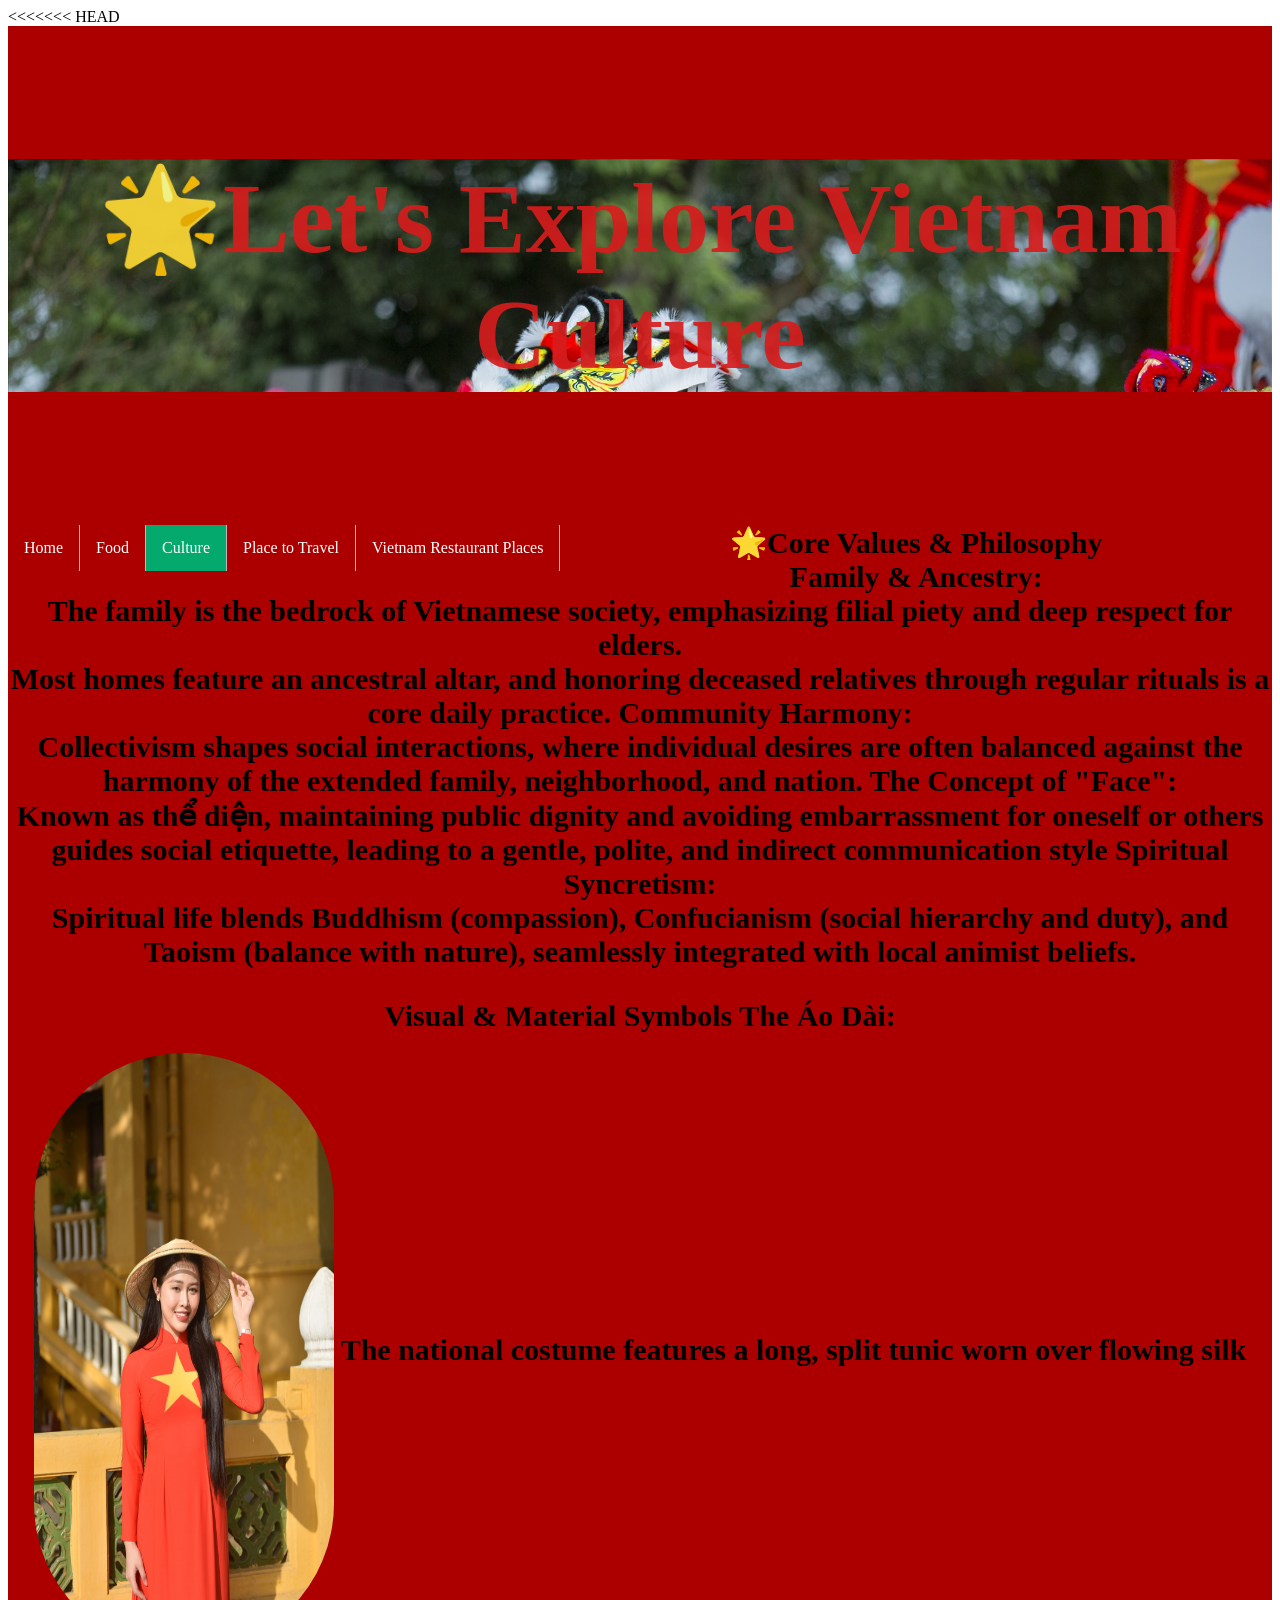
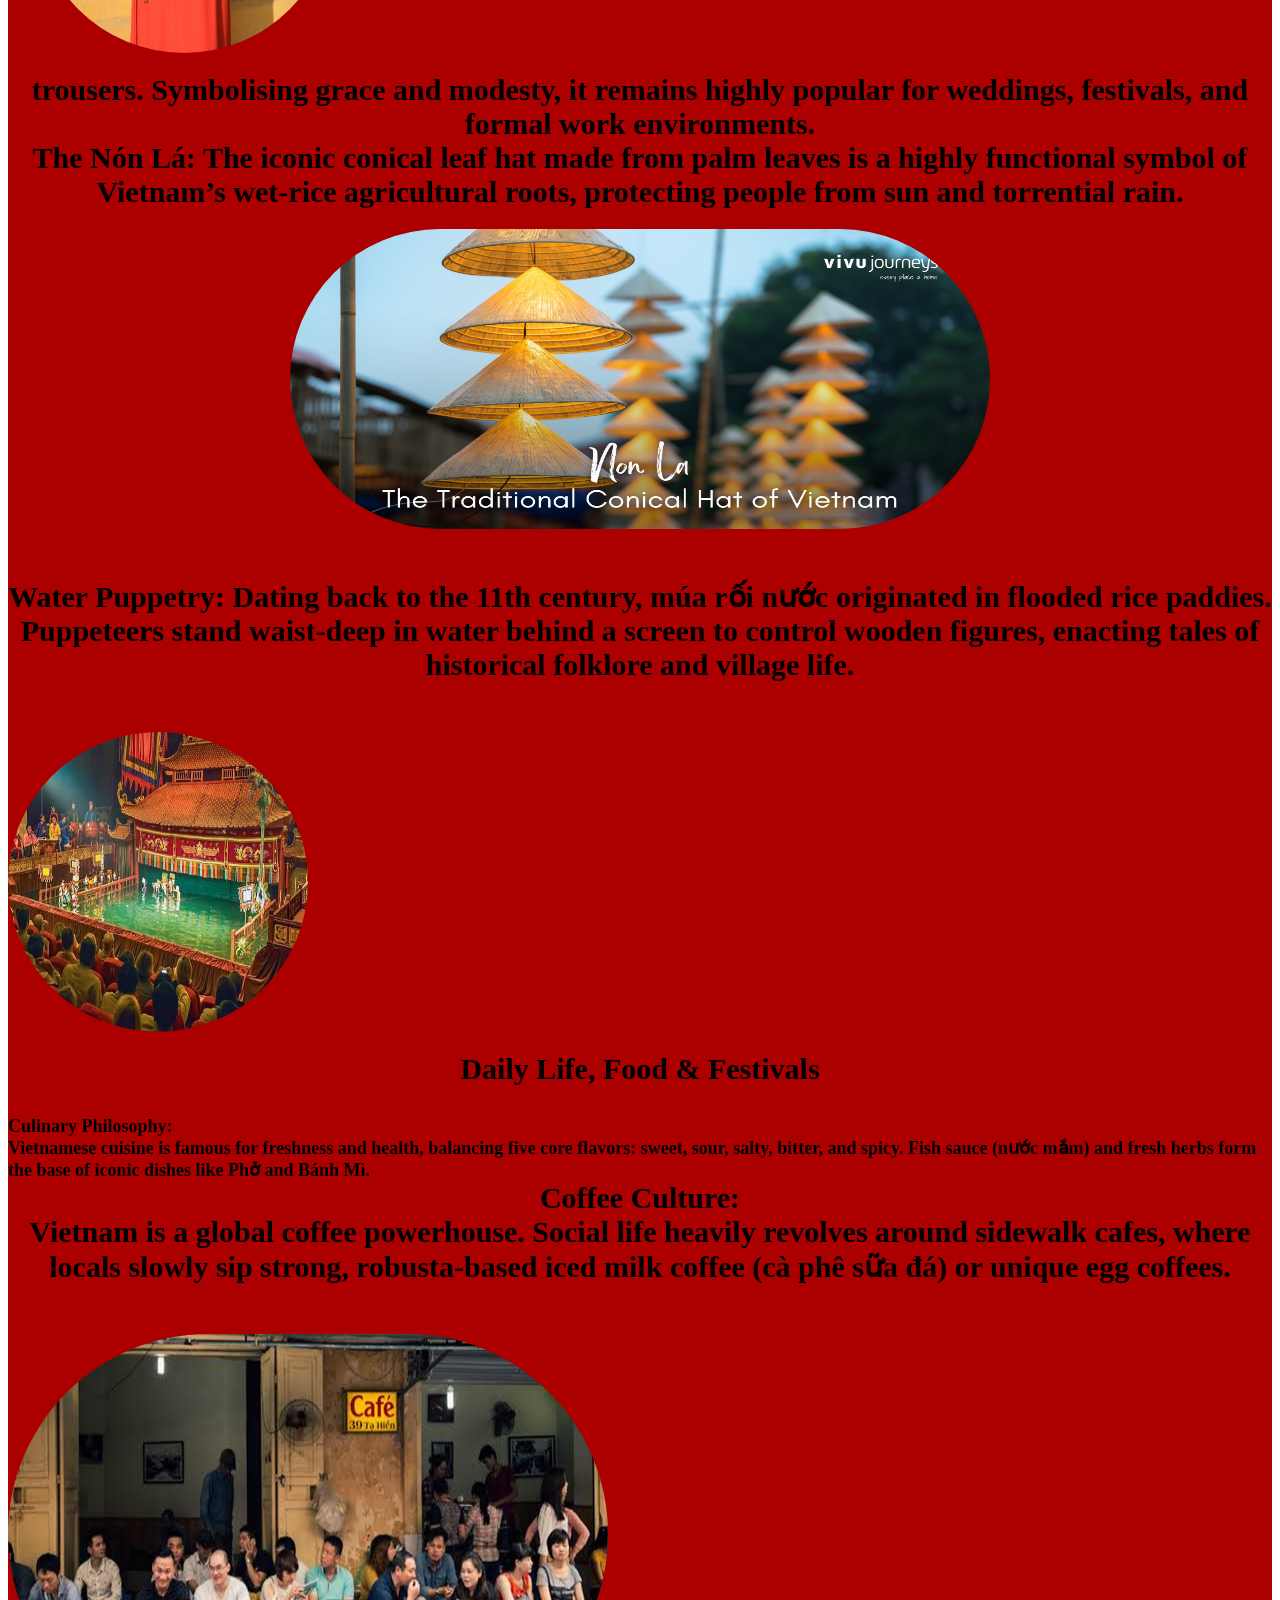
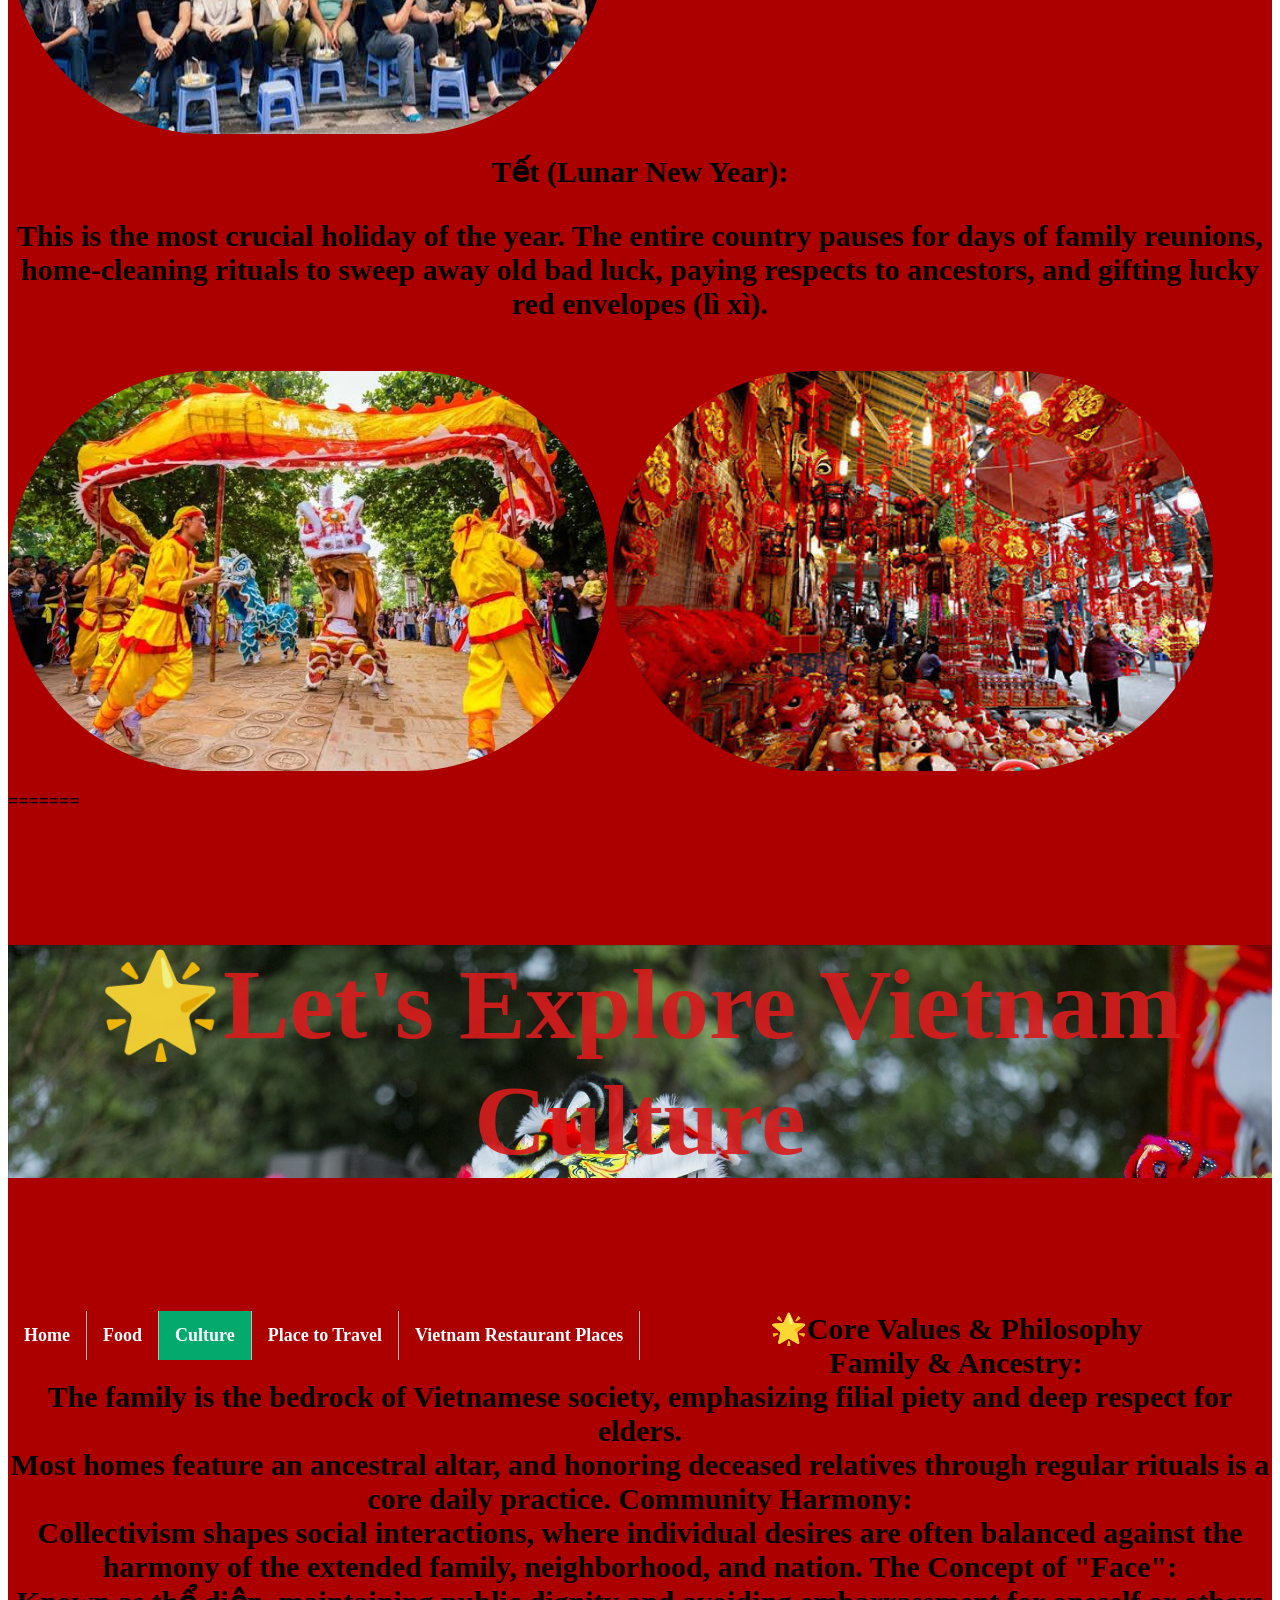
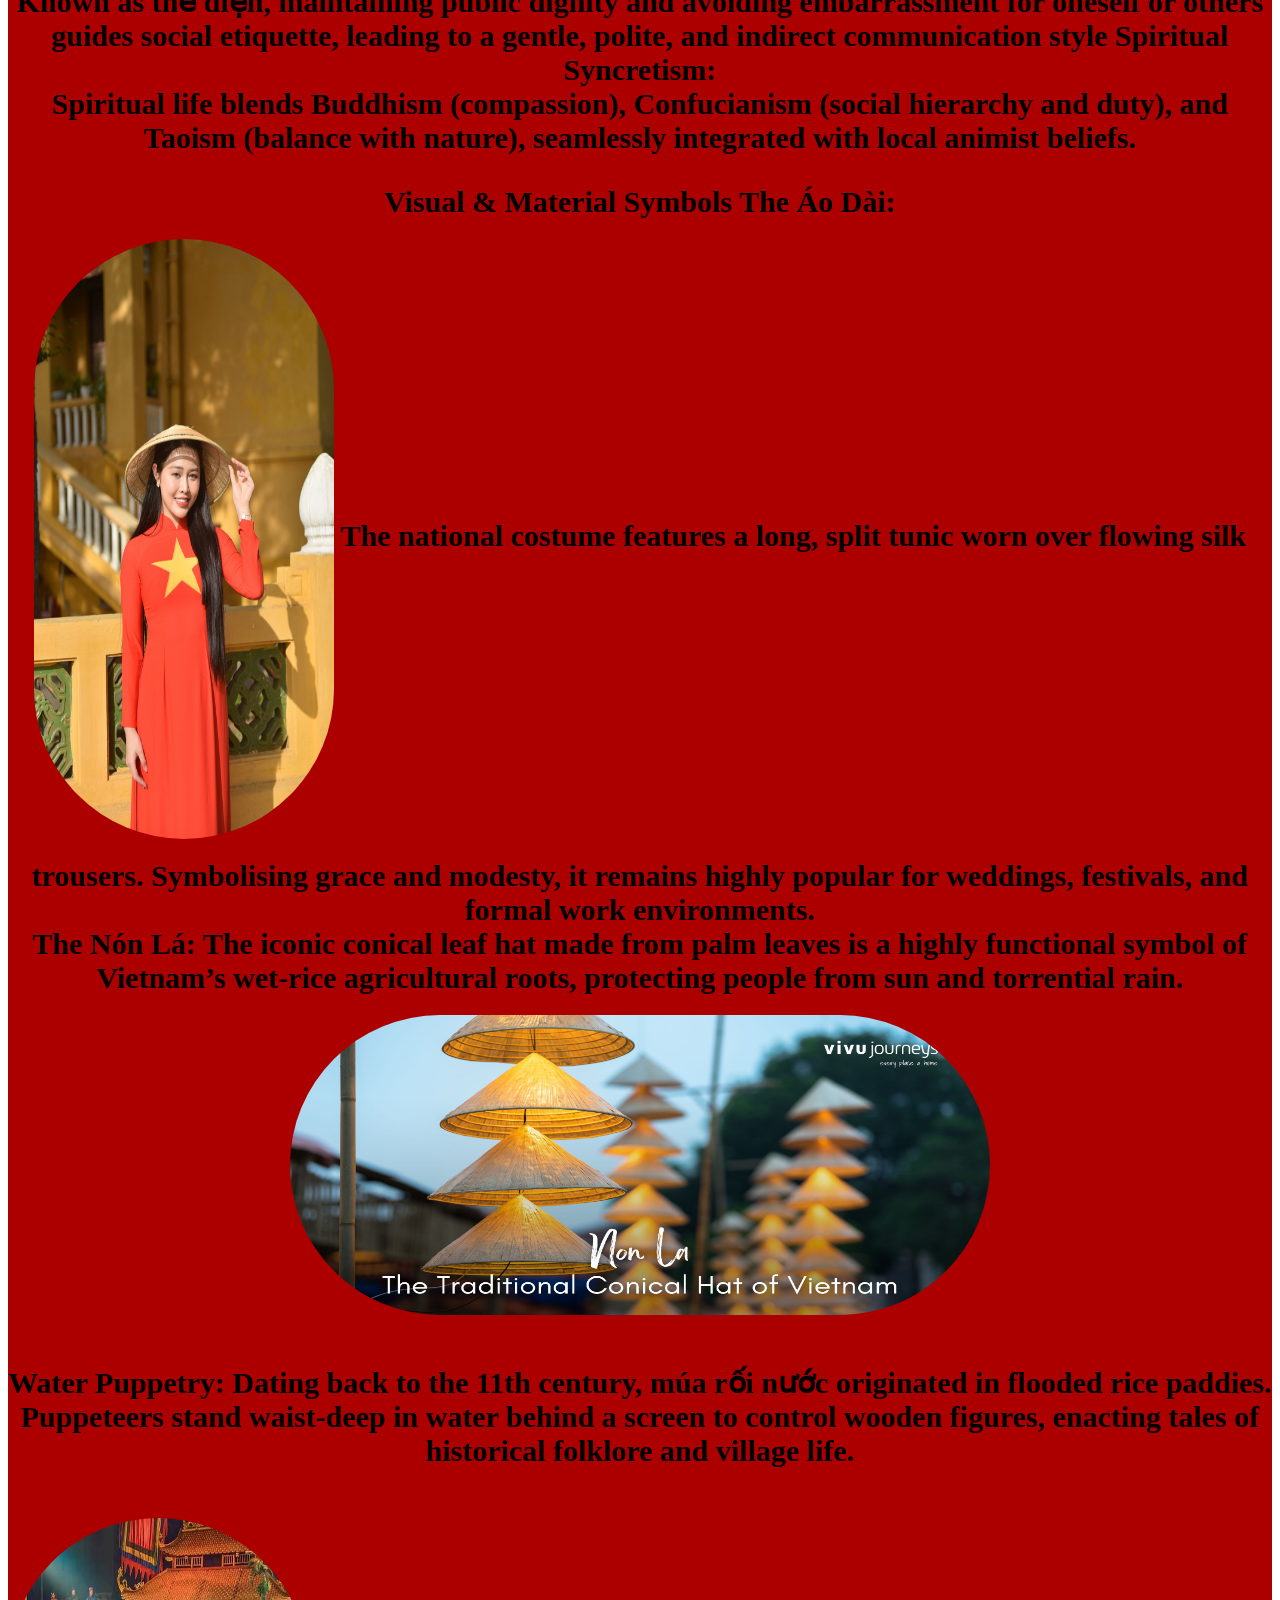
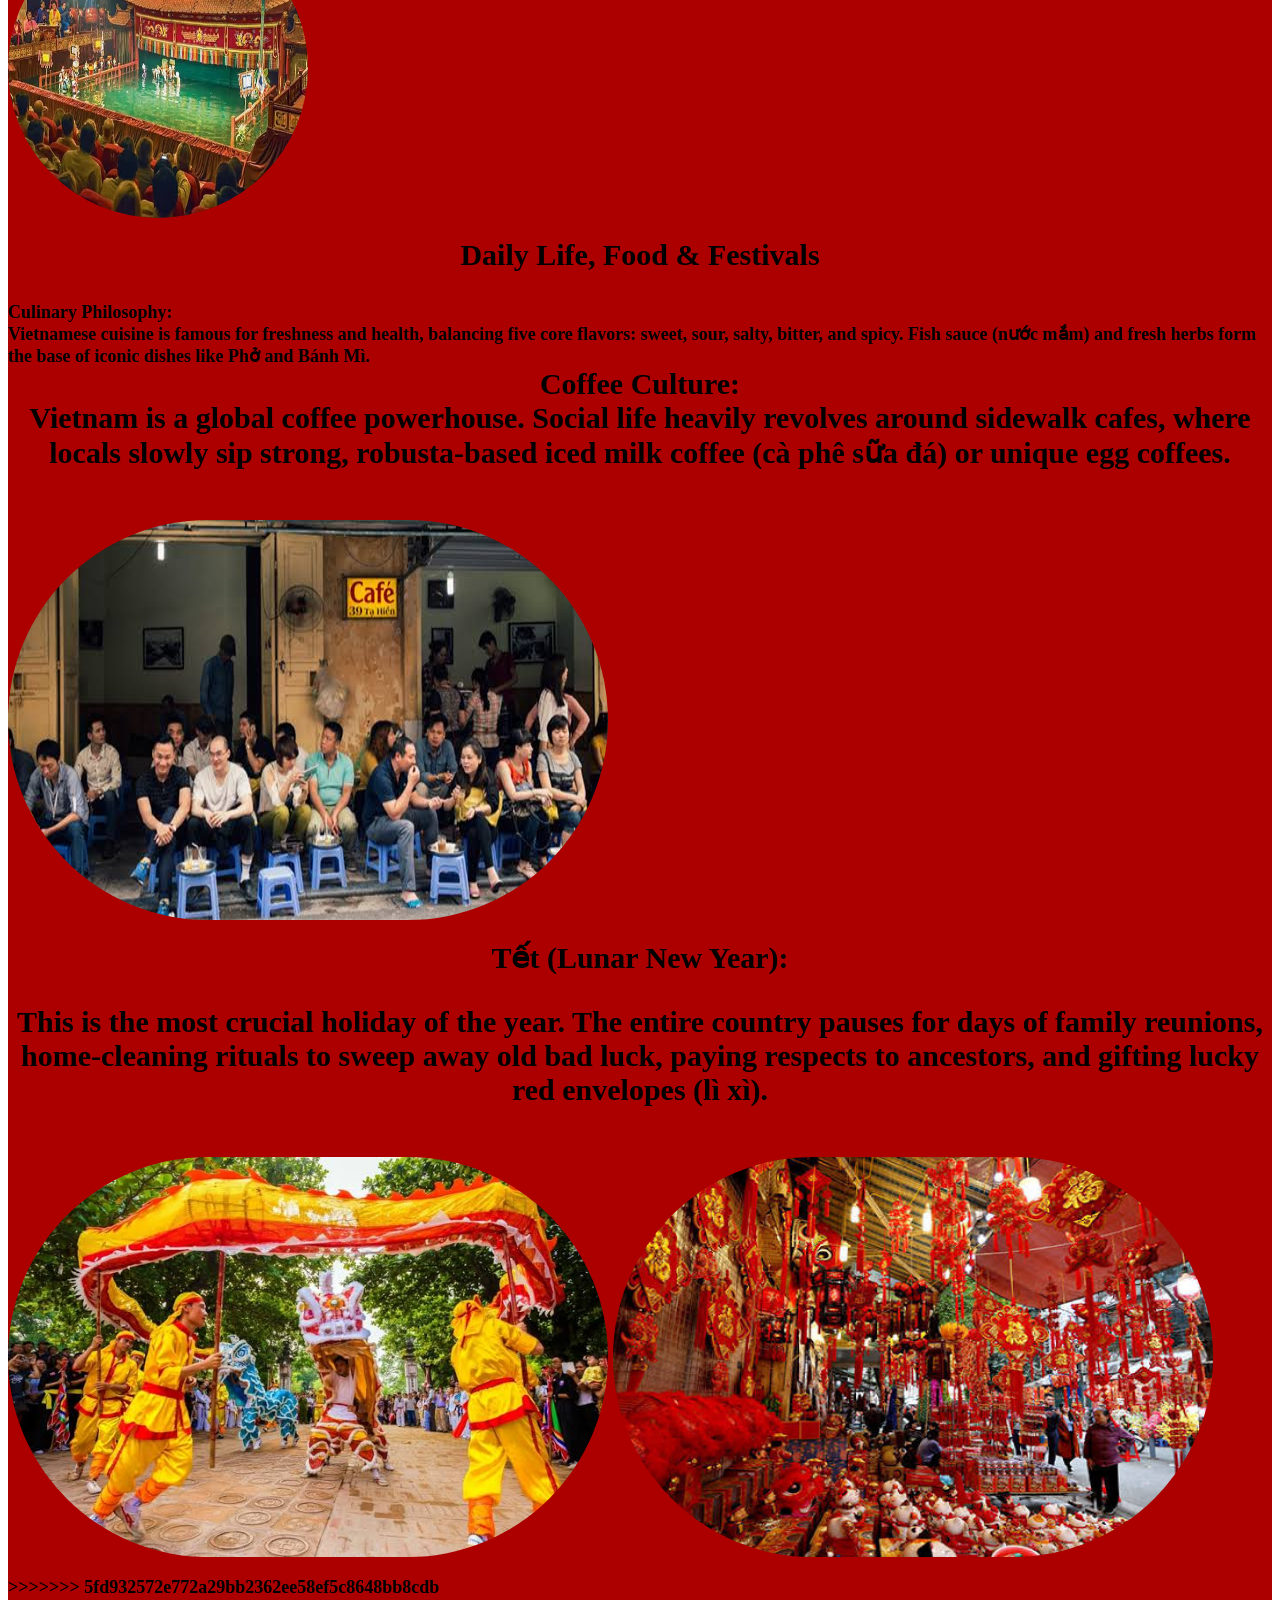
<file: culture.html>
<<<<<<< HEAD
<html>
  <head>
    <title></title>
    <link href="main.css" rel="stylesheet">
  </head>
  <body>
 <ul>
  <h4> 
      🌟Let's Explore Vietnam Culture
    </h4>
  </body>
</html>
  <li><a href="home.html">Home</a></li>
  <li><a href="food.html">Food</a></li>
  <li><a class="active" href="culture.html">Culture</a></li>
  <li><a href="place.html">Place to Travel</a></li>
  <li><a href="vietnamfoodplace.html">Vietnam Restaurant Places</a></li>
</html>


  <h3>
<p>🌟Core Values & Philosophy<br>
  Family & Ancestry:<br>
  The family is the bedrock of Vietnamese society, emphasizing filial piety and deep respect for elders.<br>
  Most homes feature an ancestral altar, and honoring deceased relatives through regular rituals is a core daily practice.
  Community Harmony:<br>
  Collectivism shapes social interactions, where individual desires are often balanced against the harmony of the extended family, neighborhood, and nation.
  The Concept of "Face":<br> Known as thể diện, maintaining public dignity and avoiding embarrassment for oneself or others guides social etiquette, leading to a gentle, polite, and indirect communication style
  Spiritual Syncretism:<br> Spiritual life blends Buddhism (compassion), Confucianism (social hierarchy and duty), and Taoism (balance with nature), seamlessly integrated with local animist beliefs.
</p>  
 

<p>
  Visual & Material Symbols The Áo Dài:<br><img src="image/aodaitraditional.jpg" width="300" height="600">
  The national costume features a long, split tunic worn over flowing silk trousers. Symbolising grace and modesty, it remains highly popular for weddings, festivals, and formal work environments.<br>
  The Nón Lá: The iconic conical leaf hat made from palm leaves is a highly functional symbol of Vietnam’s wet-rice agricultural roots, protecting people from sun and torrential rain.<br><img src="image/Non-la-vietnam-1.jpg" width="700" height="300">
 <p> Water Puppetry: Dating back to the 11th century, múa rối nước originated in flooded rice paddies. Puppeteers stand waist-deep in water behind a screen to control wooden figures, enacting tales of historical folklore and village life.</p><img src="image/muaroinuoc.jpg" width="300" height="300">

  <p>Daily Life, Food & Festivals<br></p>
  Culinary Philosophy:<br>
   Vietnamese cuisine is famous for freshness and health, balancing five core flavors: sweet, sour, salty, bitter, and spicy. Fish sauce (nước mắm) and fresh herbs form the base of iconic dishes like Phở and Bánh Mì.<br>
  <p> Coffee Culture:<br> Vietnam is a global coffee powerhouse. Social life heavily revolves around sidewalk cafes, where locals slowly sip strong, robusta-based iced milk coffee (cà phê sữa đá) or unique egg coffees.<br></p>
   <img src="image/coffevietnamese.jpg" width="600" height="400"> 
   
   <p>Tết (Lunar New Year):<br></p>
   <p>This is the most crucial holiday of the year. The entire country pauses for days of family reunions, home-cleaning rituals to sweep away old bad luck, paying respects to ancestors, and gifting lucky red envelopes (lì xì).</p>

<img src="image/mualan.jpg" width="600" height="400">      <img src="image/tetnguyendan.jpg" width="600" height="400">                  
=======
<html>
  <head>
    <title></title>
    <link href="main.css" rel="stylesheet">
  </head>
  <body>
 <ul>
  <h4> 
      🌟Let's Explore Vietnam Culture
    </h4>
  </body>
</html>
  <li><a href="home.html">Home</a></li>
  <li><a href="food.html">Food</a></li>
  <li><a class="active" href="culture.html">Culture</a></li>
  <li><a href="place.html">Place to Travel</a></li>
  <li><a href="vietnamfoodplace.html">Vietnam Restaurant Places</a></li>
</html>


  <h3>
<p>🌟Core Values & Philosophy<br>
  Family & Ancestry:<br>
  The family is the bedrock of Vietnamese society, emphasizing filial piety and deep respect for elders.<br>
  Most homes feature an ancestral altar, and honoring deceased relatives through regular rituals is a core daily practice.
  Community Harmony:<br>
  Collectivism shapes social interactions, where individual desires are often balanced against the harmony of the extended family, neighborhood, and nation.
  The Concept of "Face":<br> Known as thể diện, maintaining public dignity and avoiding embarrassment for oneself or others guides social etiquette, leading to a gentle, polite, and indirect communication style
  Spiritual Syncretism:<br> Spiritual life blends Buddhism (compassion), Confucianism (social hierarchy and duty), and Taoism (balance with nature), seamlessly integrated with local animist beliefs.
</p>  
 

<p>
  Visual & Material Symbols The Áo Dài:<br><img src="image/aodaitraditional.jpg" width="300" height="600">
  The national costume features a long, split tunic worn over flowing silk trousers. Symbolising grace and modesty, it remains highly popular for weddings, festivals, and formal work environments.<br>
  The Nón Lá: The iconic conical leaf hat made from palm leaves is a highly functional symbol of Vietnam’s wet-rice agricultural roots, protecting people from sun and torrential rain.<br><img src="image/Non-la-vietnam-1.jpg" width="700" height="300">
 <p> Water Puppetry: Dating back to the 11th century, múa rối nước originated in flooded rice paddies. Puppeteers stand waist-deep in water behind a screen to control wooden figures, enacting tales of historical folklore and village life.</p><img src="image/muaroinuoc.jpg" width="300" height="300">

  <p>Daily Life, Food & Festivals<br></p>
  Culinary Philosophy:<br>
   Vietnamese cuisine is famous for freshness and health, balancing five core flavors: sweet, sour, salty, bitter, and spicy. Fish sauce (nước mắm) and fresh herbs form the base of iconic dishes like Phở and Bánh Mì.<br>
  <p> Coffee Culture:<br> Vietnam is a global coffee powerhouse. Social life heavily revolves around sidewalk cafes, where locals slowly sip strong, robusta-based iced milk coffee (cà phê sữa đá) or unique egg coffees.<br></p>
   <img src="image/coffevietnamese.jpg" width="600" height="400"> 
   
   <p>Tết (Lunar New Year):<br></p>
   <p>This is the most crucial holiday of the year. The entire country pauses for days of family reunions, home-cleaning rituals to sweep away old bad luck, paying respects to ancestors, and gifting lucky red envelopes (lì xì).</p>

<img src="image/mualan.jpg" width="600" height="400">      <img src="image/tetnguyendan.jpg" width="600" height="400">                  
>>>>>>> 5fd932572e772a29bb2362ee58ef5c8648bb8cdb
  </h3>
</file>
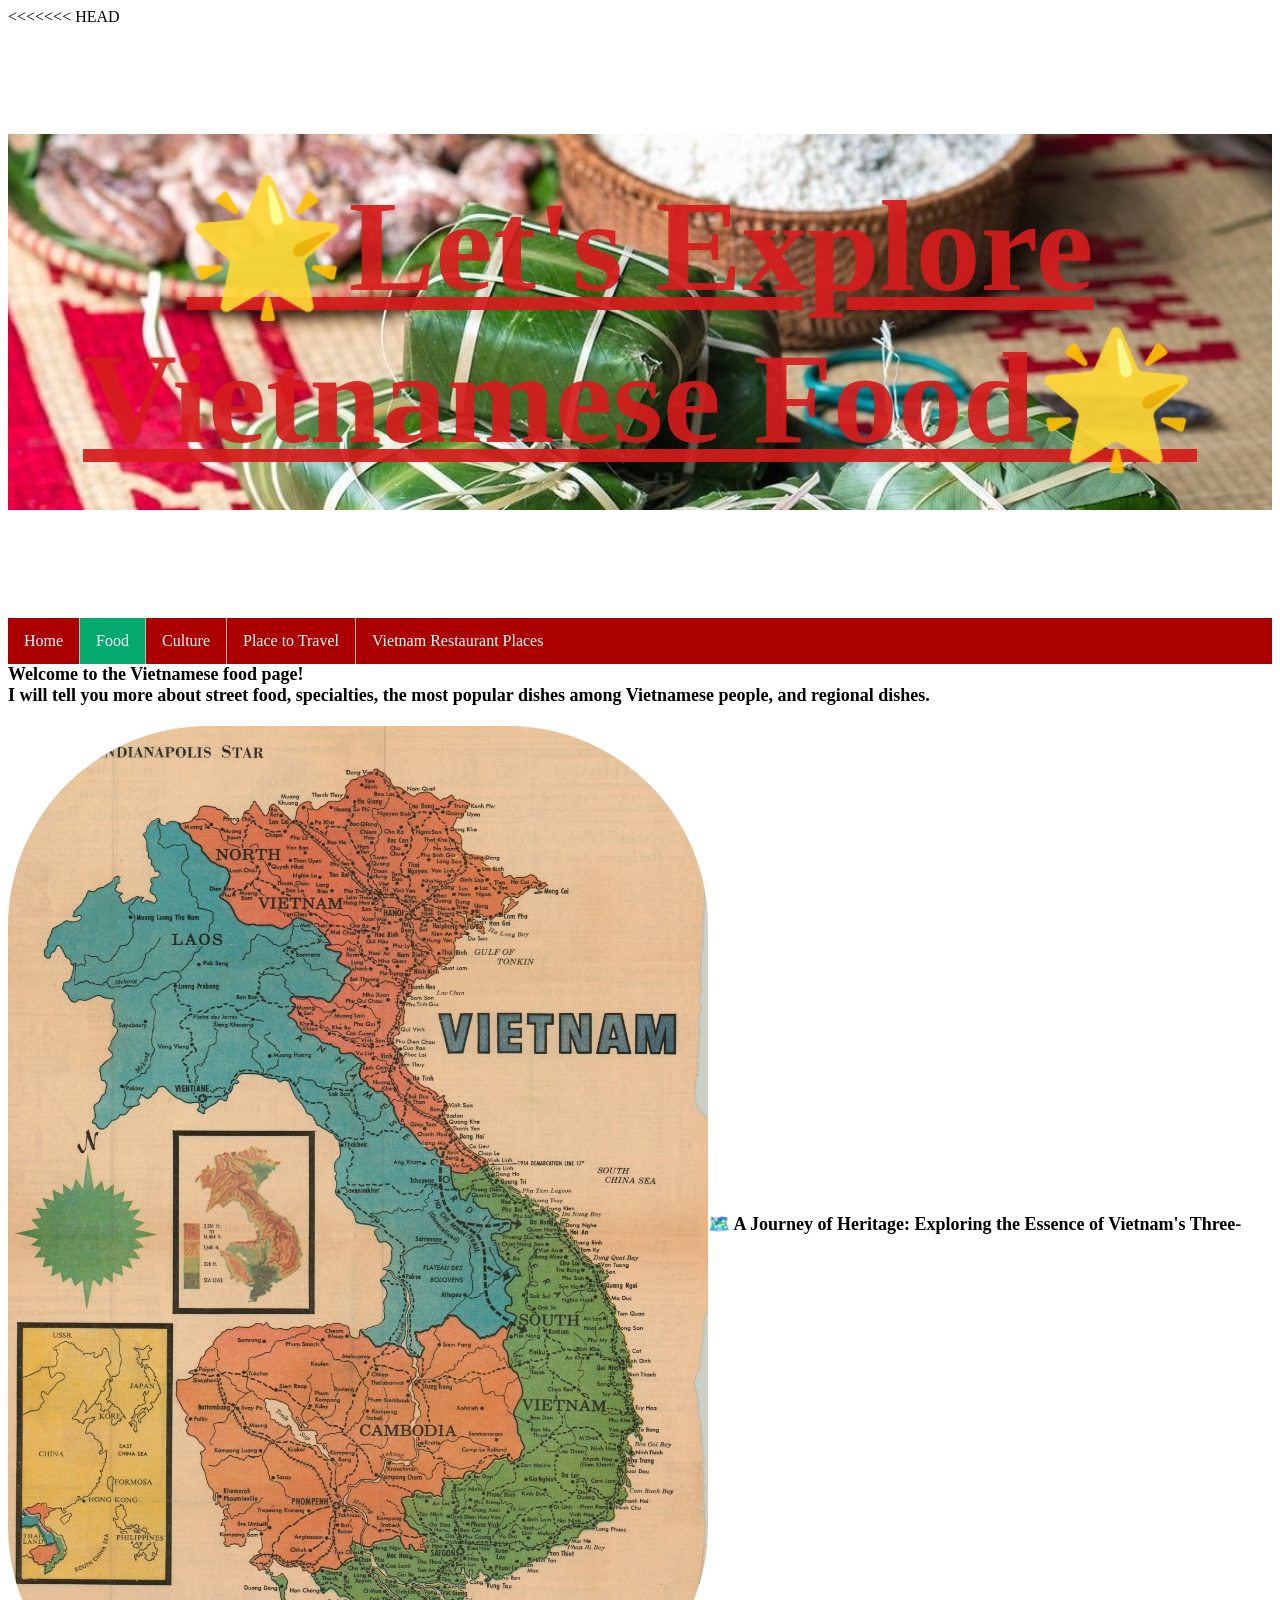
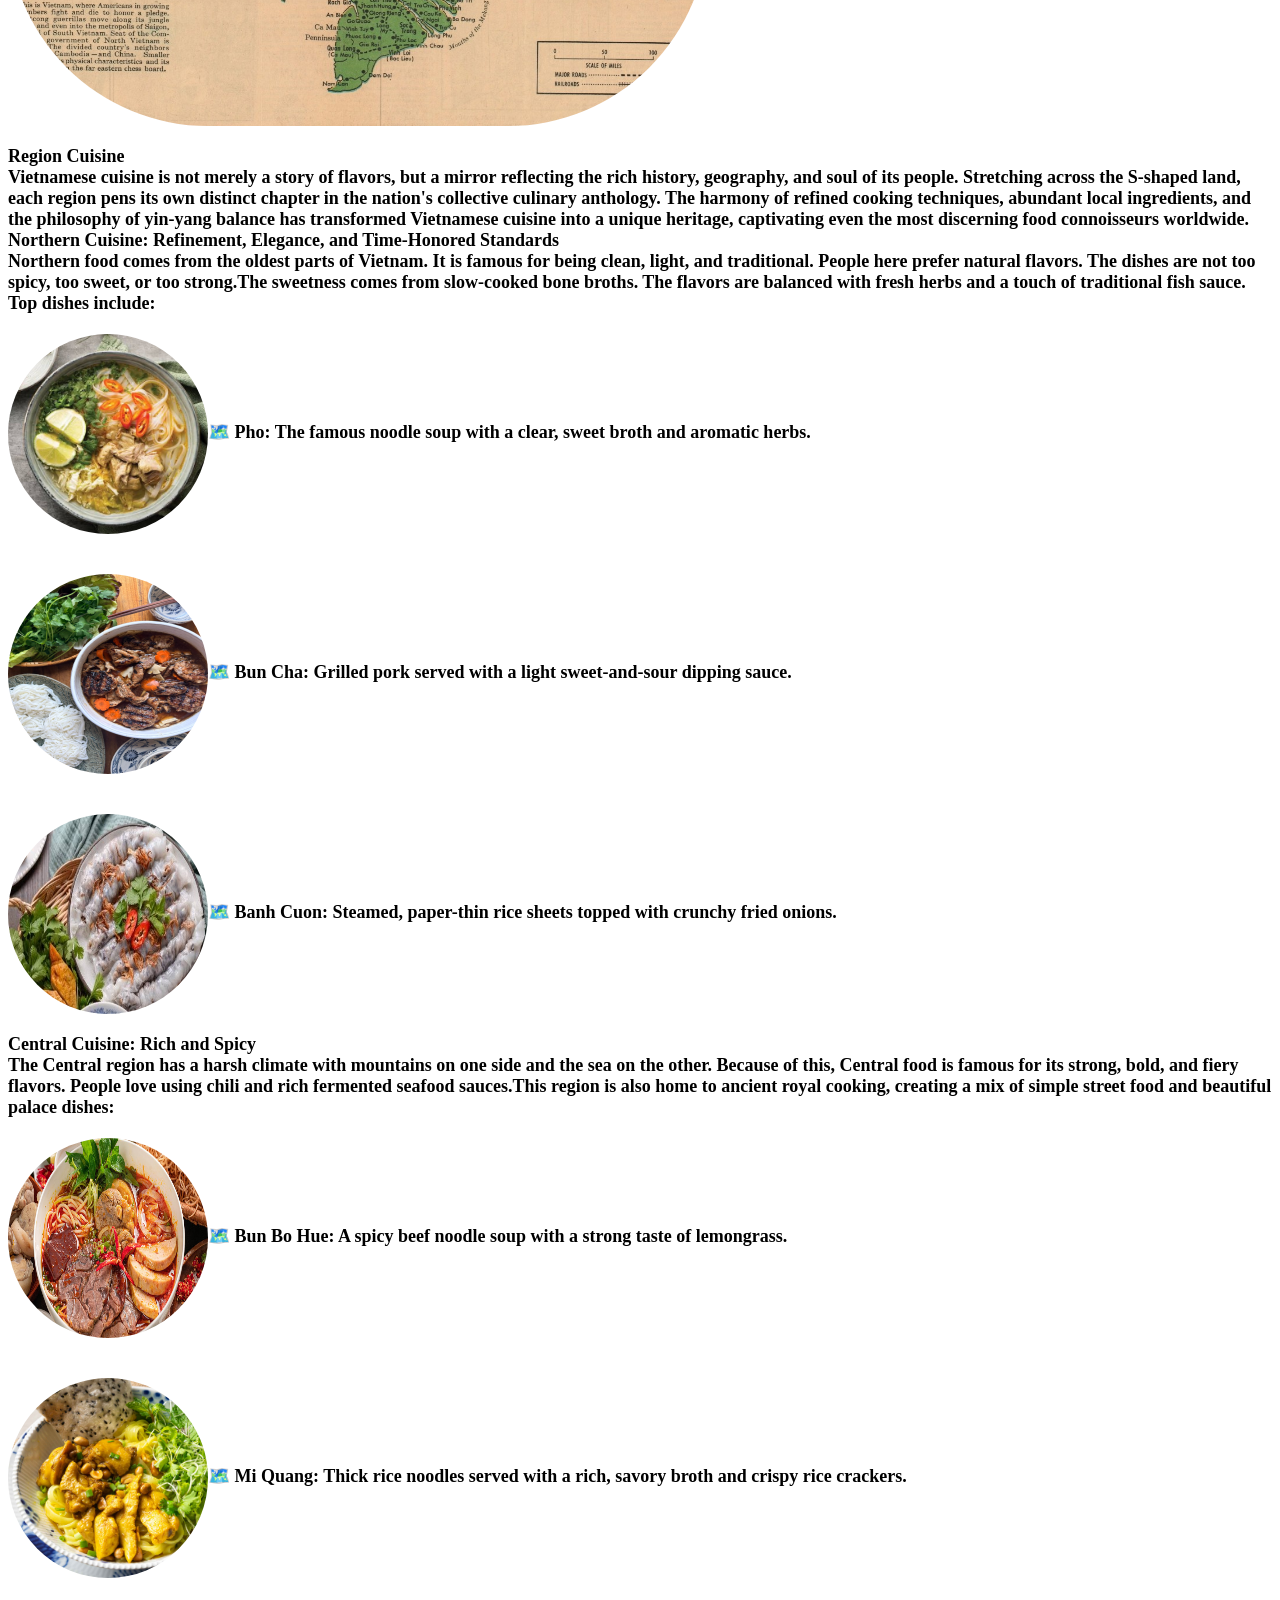
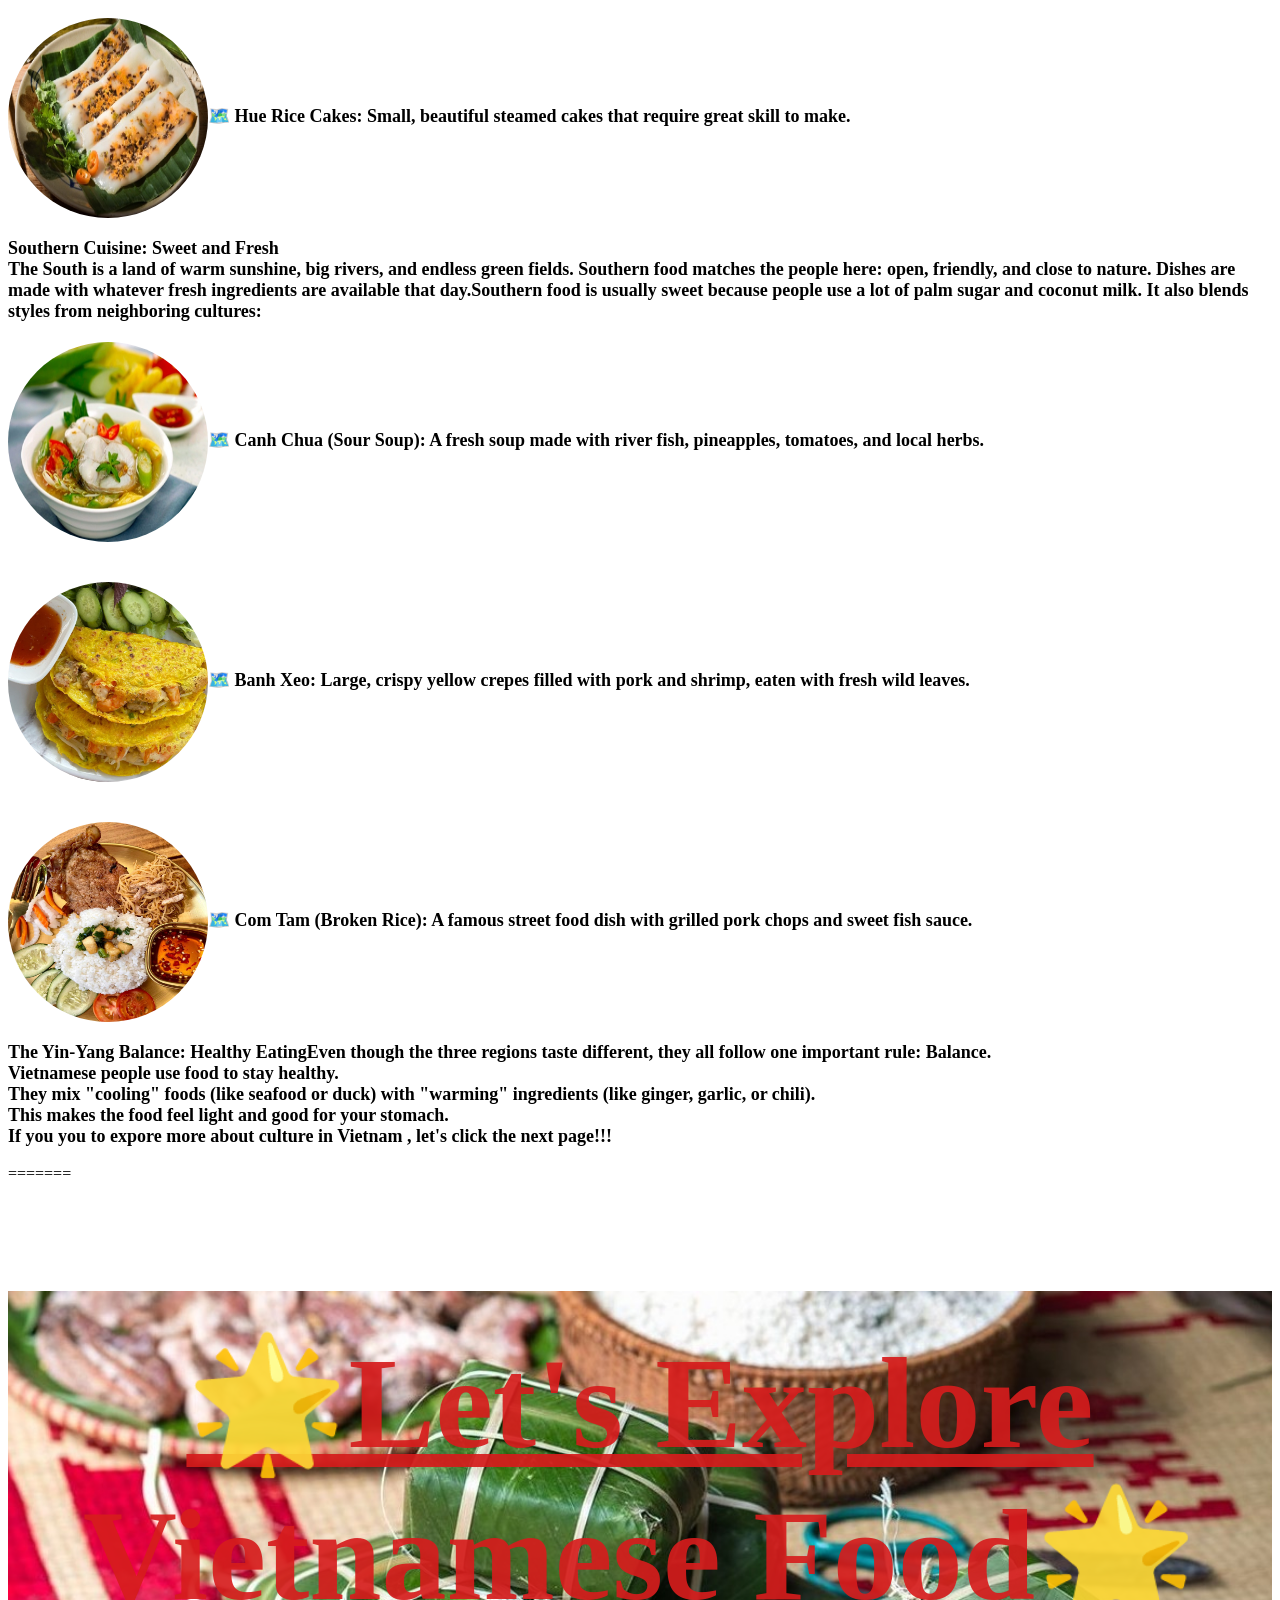
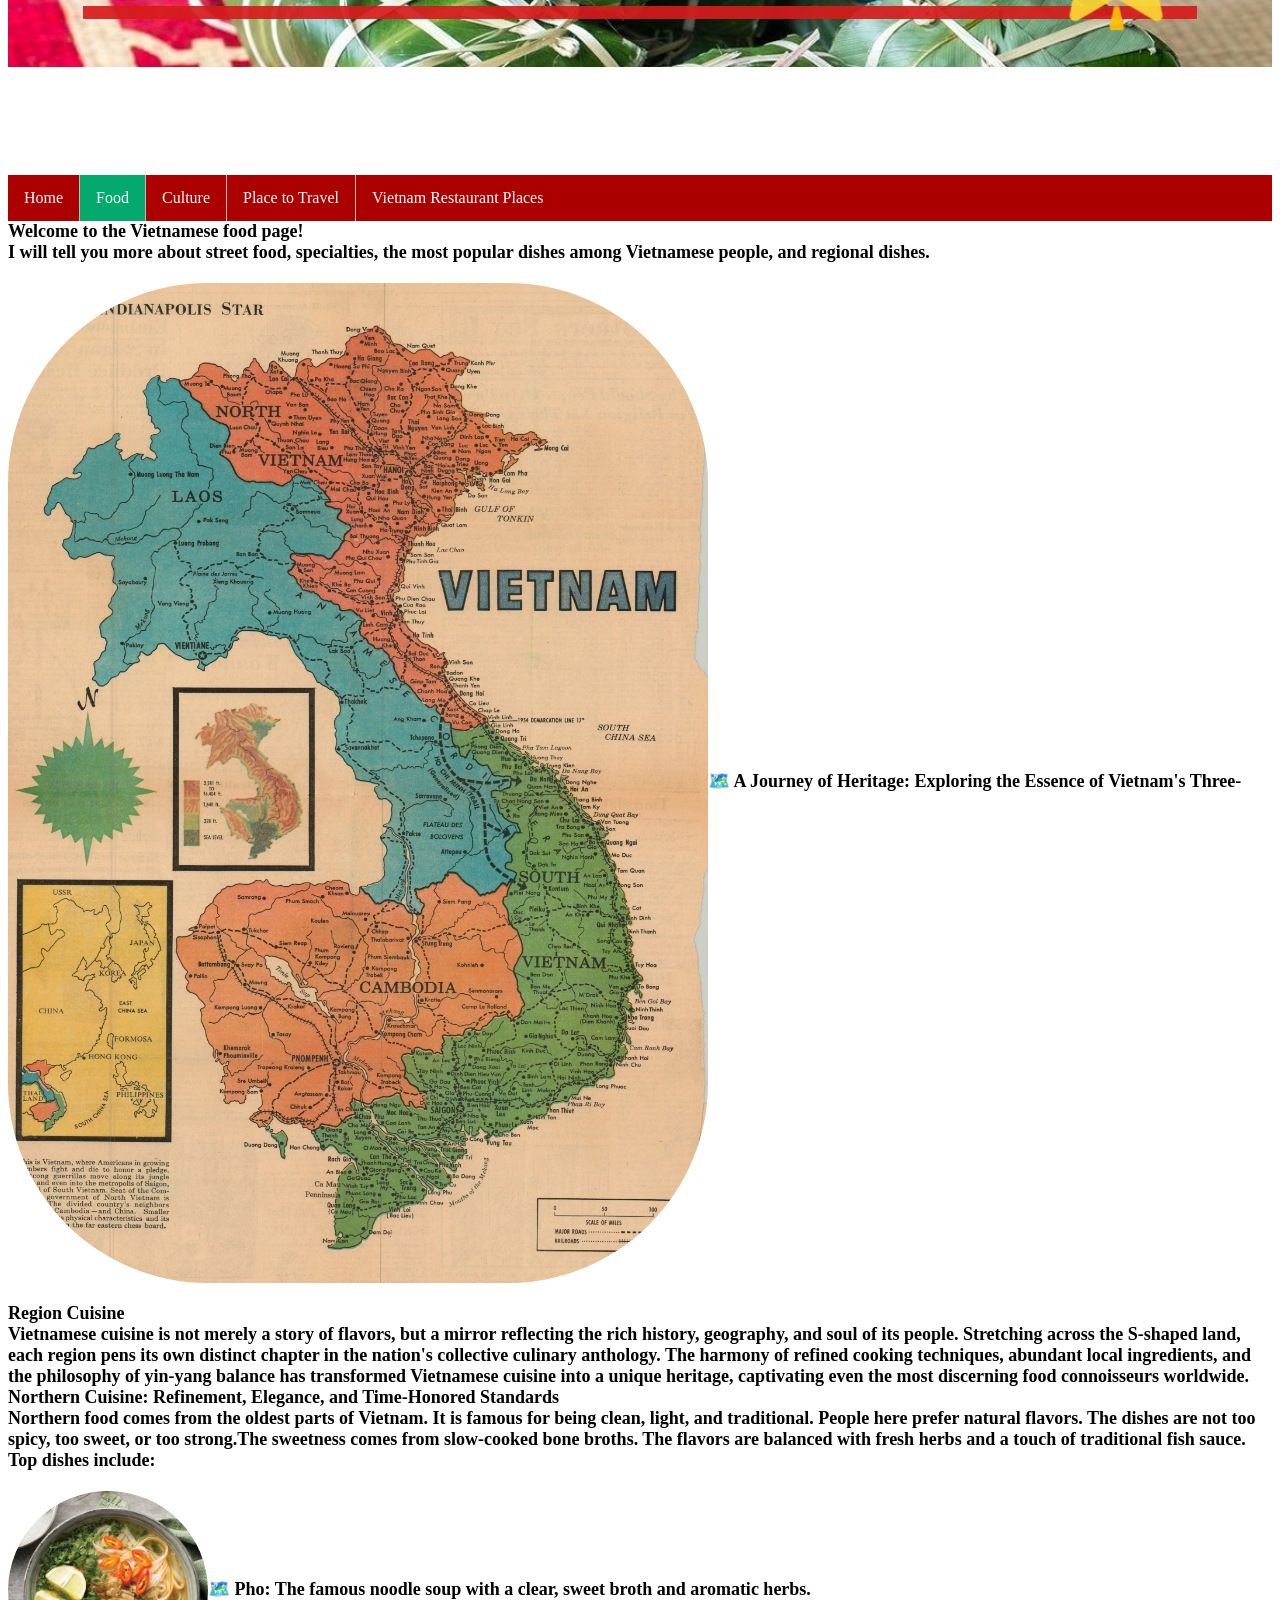
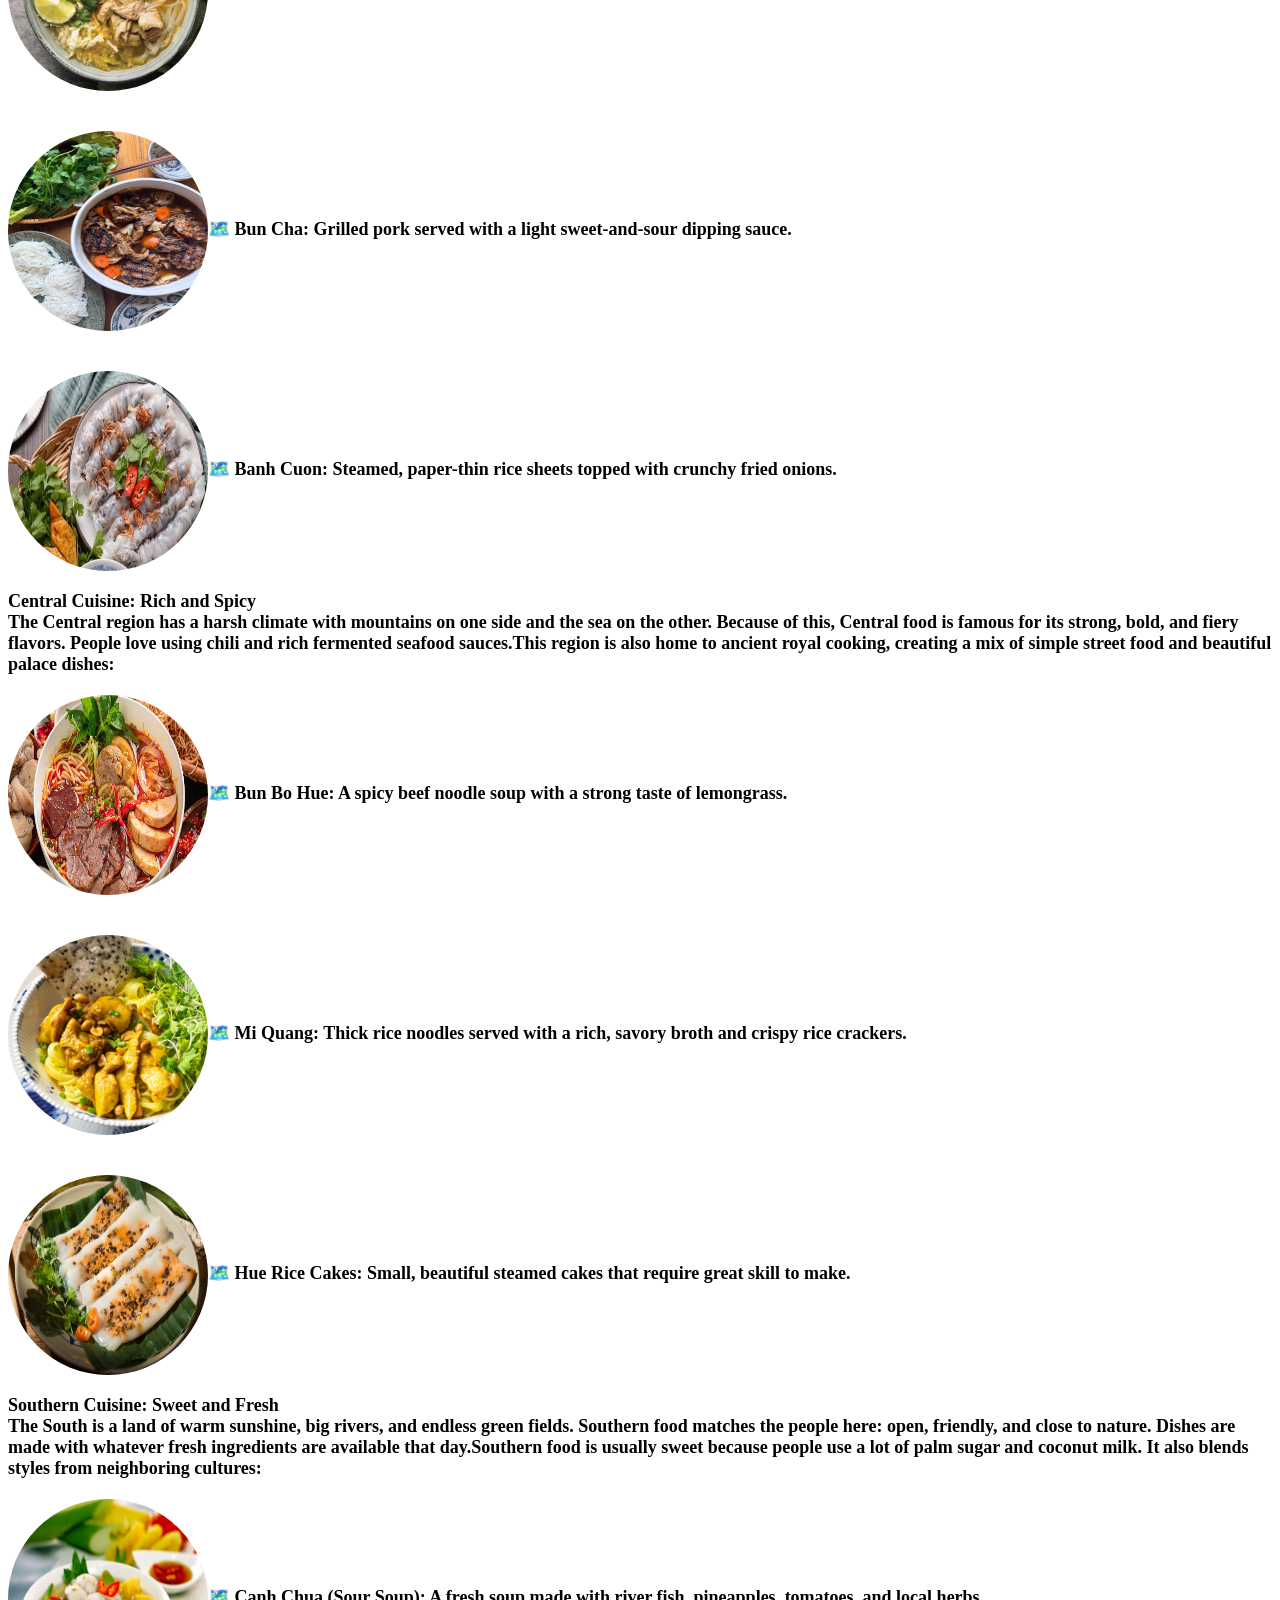
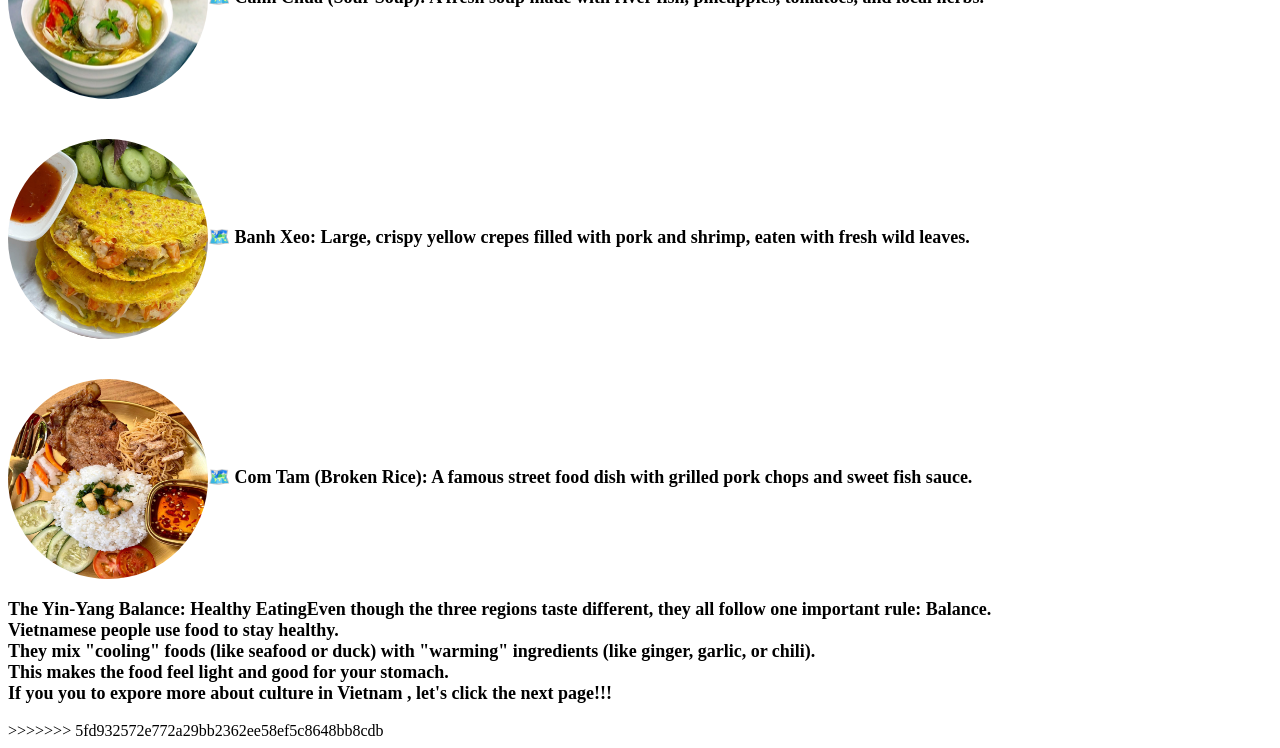
<file: food.html>
<<<<<<< HEAD
<html>
  <head>
    <title>WELCOME TO VIETNAM FOOD AND CULTURE</title>
    <link href="main.css" rel="stylesheet">
   </head>
    <body>
     <h2> 
      🌟Let's Explore Vietnamese Food🌟
     </h2>
<ul>
  <li><a href="home.html">Home</a></li>
  <li><a class="active" href="food.html">Food</a></li>
  <li><a href="culture.html">Culture</a></li>
  <li><a href="place.html">Place to Travel</a></li>
  <li><a href="vietnamfoodplace.html">Vietnam Restaurant Places</a></li>
</ul>
    <h3>
      Welcome to the Vietnamese food page!<br>
      I will tell you more about street food, specialties, the most popular dishes among Vietnamese people, and regional dishes.<br>
      <img src="image/map.jpg" width="700" height="1000">🗺️

   <strong>A Journey of Heritage: Exploring the Essence of Vietnam's Three-Region Cuisine</strong><br>
   Vietnamese cuisine is not merely a story of flavors, but a mirror reflecting the rich history, geography, and soul of its people. Stretching across the S-shaped land, each region pens its own distinct chapter in the nation's collective culinary anthology. The harmony of refined cooking techniques, abundant local ingredients, and the philosophy of yin-yang balance has transformed Vietnamese cuisine into a unique heritage, captivating even the most discerning food connoisseurs worldwide.<br>
   

   Northern Cuisine: Refinement, Elegance, and Time-Honored Standards<br>
   Northern food comes from the oldest parts of Vietnam. It is famous for being clean, light, and traditional. People here prefer natural flavors. The dishes are not too spicy, too sweet, or too strong.The sweetness comes from slow-cooked bone broths. The flavors are balanced with fresh herbs and a touch of traditional fish sauce.<br>
   Top dishes include:<br><img src="image/pho.jpg" width="200" height="200">🗺️
   Pho: The famous noodle soup with a clear, sweet broth and aromatic herbs.<br><img src="image/5b357ae8-6df0-43f0-8b24-89c313af99a6_1200x1600 (1).jpg" width="200" height="200">🗺️
   Bun Cha: Grilled pork served with a light sweet-and-sour dipping sauce.<br><img src="image/banhcuon.jpg" width="200" height="200">🗺️
   Banh Cuon: Steamed, paper-thin rice sheets topped with crunchy fried onions.<br>
 



   Central Cuisine: Rich and Spicy<br>
   The Central region has a harsh climate with mountains on one side and the sea on the other. Because of this, Central food is famous for its strong, bold, and fiery flavors. People love using chili and rich fermented seafood sauces.This region is also home to ancient royal cooking, creating a mix of simple street food and beautiful palace dishes:<br><img src="image/maxresdefault.jpg" width="200" height="200">🗺️
   Bun Bo Hue: A spicy beef noodle soup with a strong taste of lemongrass.<br><img src="image/Mi-Quang-Ga-Vietnamese-Quang-style-noodle.jpg" width="200" height="200">🗺️
   Mi Quang: Thick rice noodles served with a rich, savory broth and crispy rice crackers.<br><img src="image/banh-nam.jpg" width="200" height="200">🗺️
   Hue Rice Cakes: Small, beautiful steamed cakes that require great skill to make.<br>


   Southern Cuisine: Sweet and Fresh<br>
   The South is a land of warm sunshine, big rivers, and endless green fields. Southern food matches the people here: open, friendly, and close to nature. Dishes are made with whatever fresh ingredients are available that day.Southern food is usually sweet because people use a lot of palm sugar and coconut milk. It also blends styles from neighboring cultures:<br><img src="image/canh chua ca.webp" width="200" height="200">🗺️
   Canh Chua (Sour Soup): A fresh soup made with river fish, pineapples, tomatoes, and local herbs.<br><img src="image/245483240_267396522062244_4356775620625174802_n.jpg" width="200" height="200">🗺️
   Banh Xeo: Large, crispy yellow crepes filled with pork and shrimp, eaten with fresh wild leaves.<br><img src="image/hoc-nau-com-tam-suon-bi-cha-de-mo-quan-thanh-cong-tai-tphcm-5.jpg" width="200" height="200">🗺️
   Com Tam (Broken Rice): A famous street food dish with grilled pork chops and sweet fish sauce.<br>


   The Yin-Yang Balance: Healthy EatingEven though the three regions taste different, they all follow one important rule: Balance.<br> Vietnamese people use food to stay healthy.<br> They mix "cooling" foods (like seafood or duck) with "warming" ingredients (like ginger, garlic, or chili).<br> This makes the food feel light and good for your stomach.<br>
   If you you to expore more about culture in Vietnam , let's click the next page!!!

</h3>

  </body>
</html>
=======
<html>
  <head>
    <title>WELCOME TO VIETNAM FOOD AND CULTURE</title>
    <link href="main.css" rel="stylesheet">
   </head>
    <body>
     <h2> 
      🌟Let's Explore Vietnamese Food🌟
     </h2>
<ul>
  <li><a href="home.html">Home</a></li>
  <li><a class="active" href="food.html">Food</a></li>
  <li><a href="culture.html">Culture</a></li>
  <li><a href="place.html">Place to Travel</a></li>
  <li><a href="vietnamfoodplace.html">Vietnam Restaurant Places</a></li>
</ul>
    <h3>
      Welcome to the Vietnamese food page!<br>
      I will tell you more about street food, specialties, the most popular dishes among Vietnamese people, and regional dishes.<br>
      <img src="image/map.jpg" width="700" height="1000">🗺️

   <strong>A Journey of Heritage: Exploring the Essence of Vietnam's Three-Region Cuisine</strong><br>
   Vietnamese cuisine is not merely a story of flavors, but a mirror reflecting the rich history, geography, and soul of its people. Stretching across the S-shaped land, each region pens its own distinct chapter in the nation's collective culinary anthology. The harmony of refined cooking techniques, abundant local ingredients, and the philosophy of yin-yang balance has transformed Vietnamese cuisine into a unique heritage, captivating even the most discerning food connoisseurs worldwide.<br>
   

   Northern Cuisine: Refinement, Elegance, and Time-Honored Standards<br>
   Northern food comes from the oldest parts of Vietnam. It is famous for being clean, light, and traditional. People here prefer natural flavors. The dishes are not too spicy, too sweet, or too strong.The sweetness comes from slow-cooked bone broths. The flavors are balanced with fresh herbs and a touch of traditional fish sauce.<br>
   Top dishes include:<br><img src="image/pho.jpg" width="200" height="200">🗺️
   Pho: The famous noodle soup with a clear, sweet broth and aromatic herbs.<br><img src="image/5b357ae8-6df0-43f0-8b24-89c313af99a6_1200x1600 (1).jpg" width="200" height="200">🗺️
   Bun Cha: Grilled pork served with a light sweet-and-sour dipping sauce.<br><img src="image/banhcuon.jpg" width="200" height="200">🗺️
   Banh Cuon: Steamed, paper-thin rice sheets topped with crunchy fried onions.<br>
 



   Central Cuisine: Rich and Spicy<br>
   The Central region has a harsh climate with mountains on one side and the sea on the other. Because of this, Central food is famous for its strong, bold, and fiery flavors. People love using chili and rich fermented seafood sauces.This region is also home to ancient royal cooking, creating a mix of simple street food and beautiful palace dishes:<br><img src="image/maxresdefault.jpg" width="200" height="200">🗺️
   Bun Bo Hue: A spicy beef noodle soup with a strong taste of lemongrass.<br><img src="image/Mi-Quang-Ga-Vietnamese-Quang-style-noodle.jpg" width="200" height="200">🗺️
   Mi Quang: Thick rice noodles served with a rich, savory broth and crispy rice crackers.<br><img src="image/banh-nam.jpg" width="200" height="200">🗺️
   Hue Rice Cakes: Small, beautiful steamed cakes that require great skill to make.<br>


   Southern Cuisine: Sweet and Fresh<br>
   The South is a land of warm sunshine, big rivers, and endless green fields. Southern food matches the people here: open, friendly, and close to nature. Dishes are made with whatever fresh ingredients are available that day.Southern food is usually sweet because people use a lot of palm sugar and coconut milk. It also blends styles from neighboring cultures:<br><img src="image/canh chua ca.webp" width="200" height="200">🗺️
   Canh Chua (Sour Soup): A fresh soup made with river fish, pineapples, tomatoes, and local herbs.<br><img src="image/245483240_267396522062244_4356775620625174802_n.jpg" width="200" height="200">🗺️
   Banh Xeo: Large, crispy yellow crepes filled with pork and shrimp, eaten with fresh wild leaves.<br><img src="image/hoc-nau-com-tam-suon-bi-cha-de-mo-quan-thanh-cong-tai-tphcm-5.jpg" width="200" height="200">🗺️
   Com Tam (Broken Rice): A famous street food dish with grilled pork chops and sweet fish sauce.<br>


   The Yin-Yang Balance: Healthy EatingEven though the three regions taste different, they all follow one important rule: Balance.<br> Vietnamese people use food to stay healthy.<br> They mix "cooling" foods (like seafood or duck) with "warming" ingredients (like ginger, garlic, or chili).<br> This makes the food feel light and good for your stomach.<br>
   If you you to expore more about culture in Vietnam , let's click the next page!!!

</h3>

  </body>
</html>
>>>>>>> 5fd932572e772a29bb2362ee58ef5c8648bb8cdb
</file>
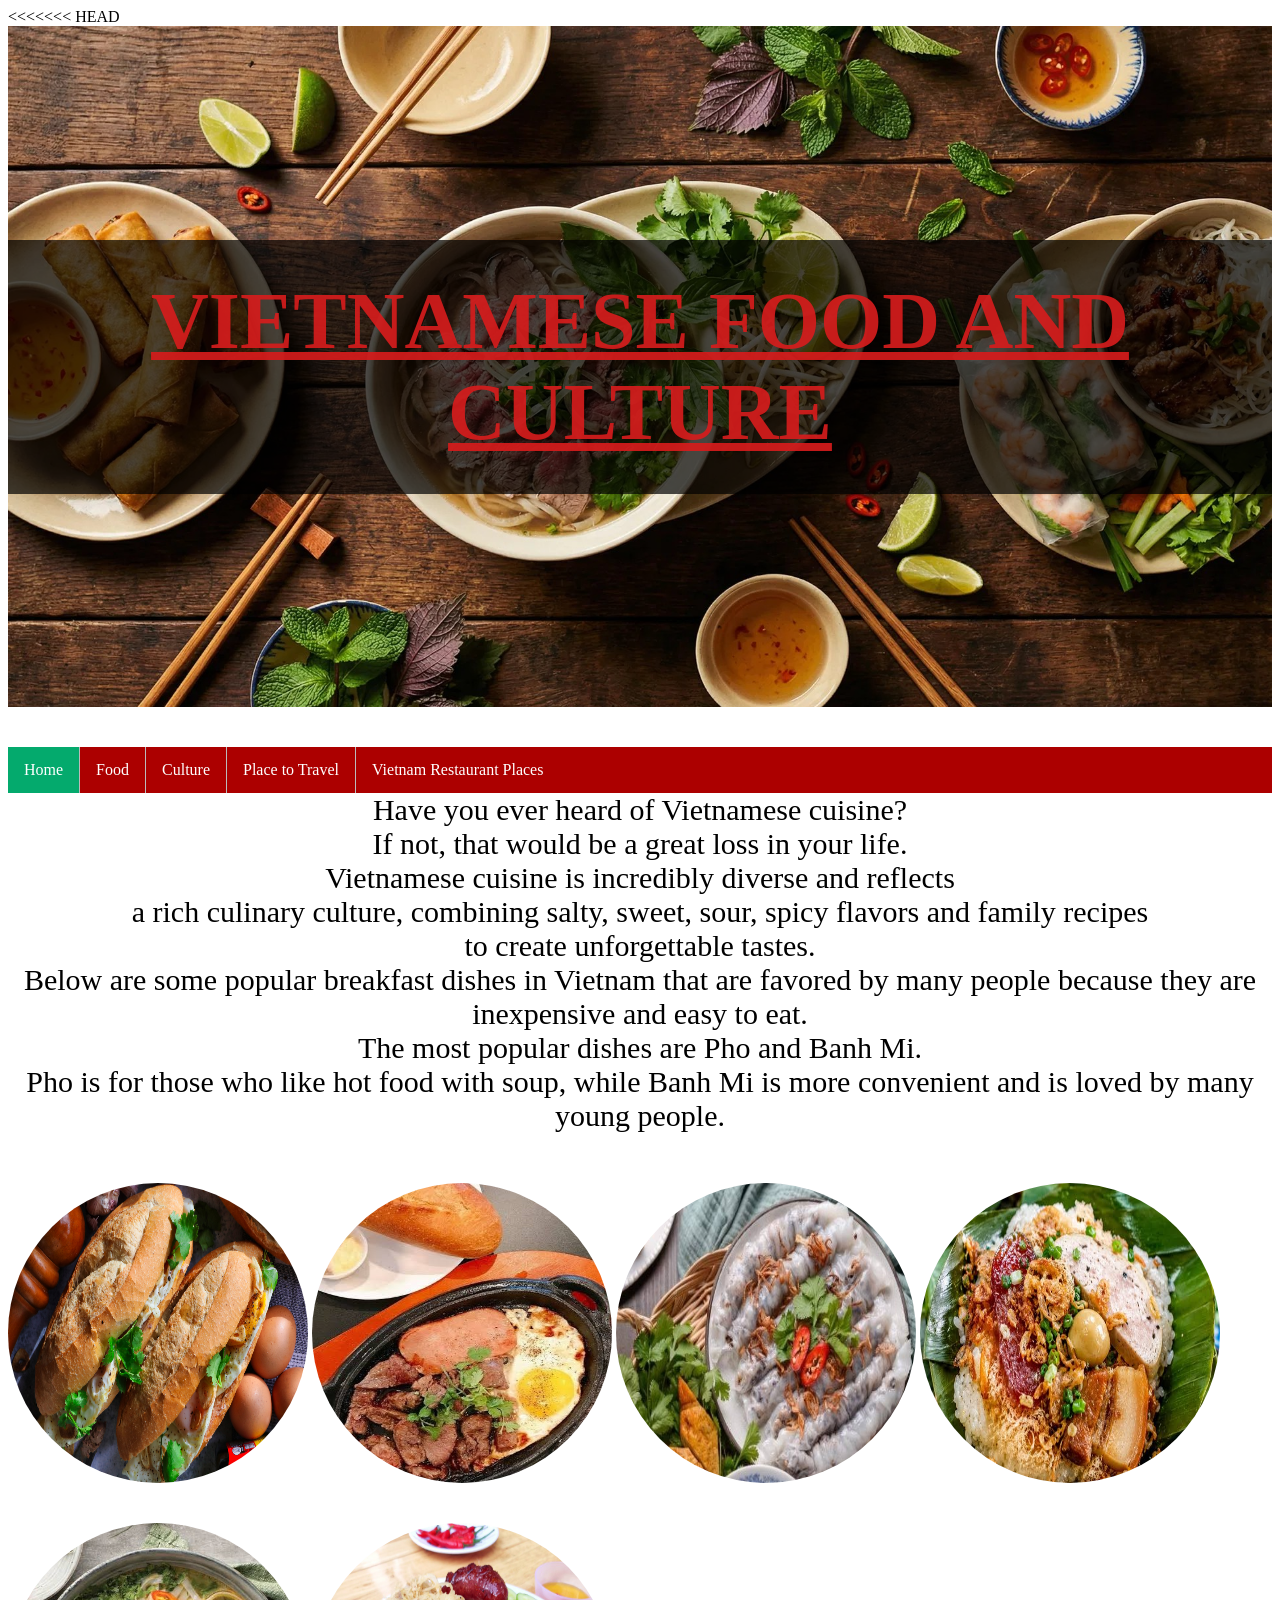
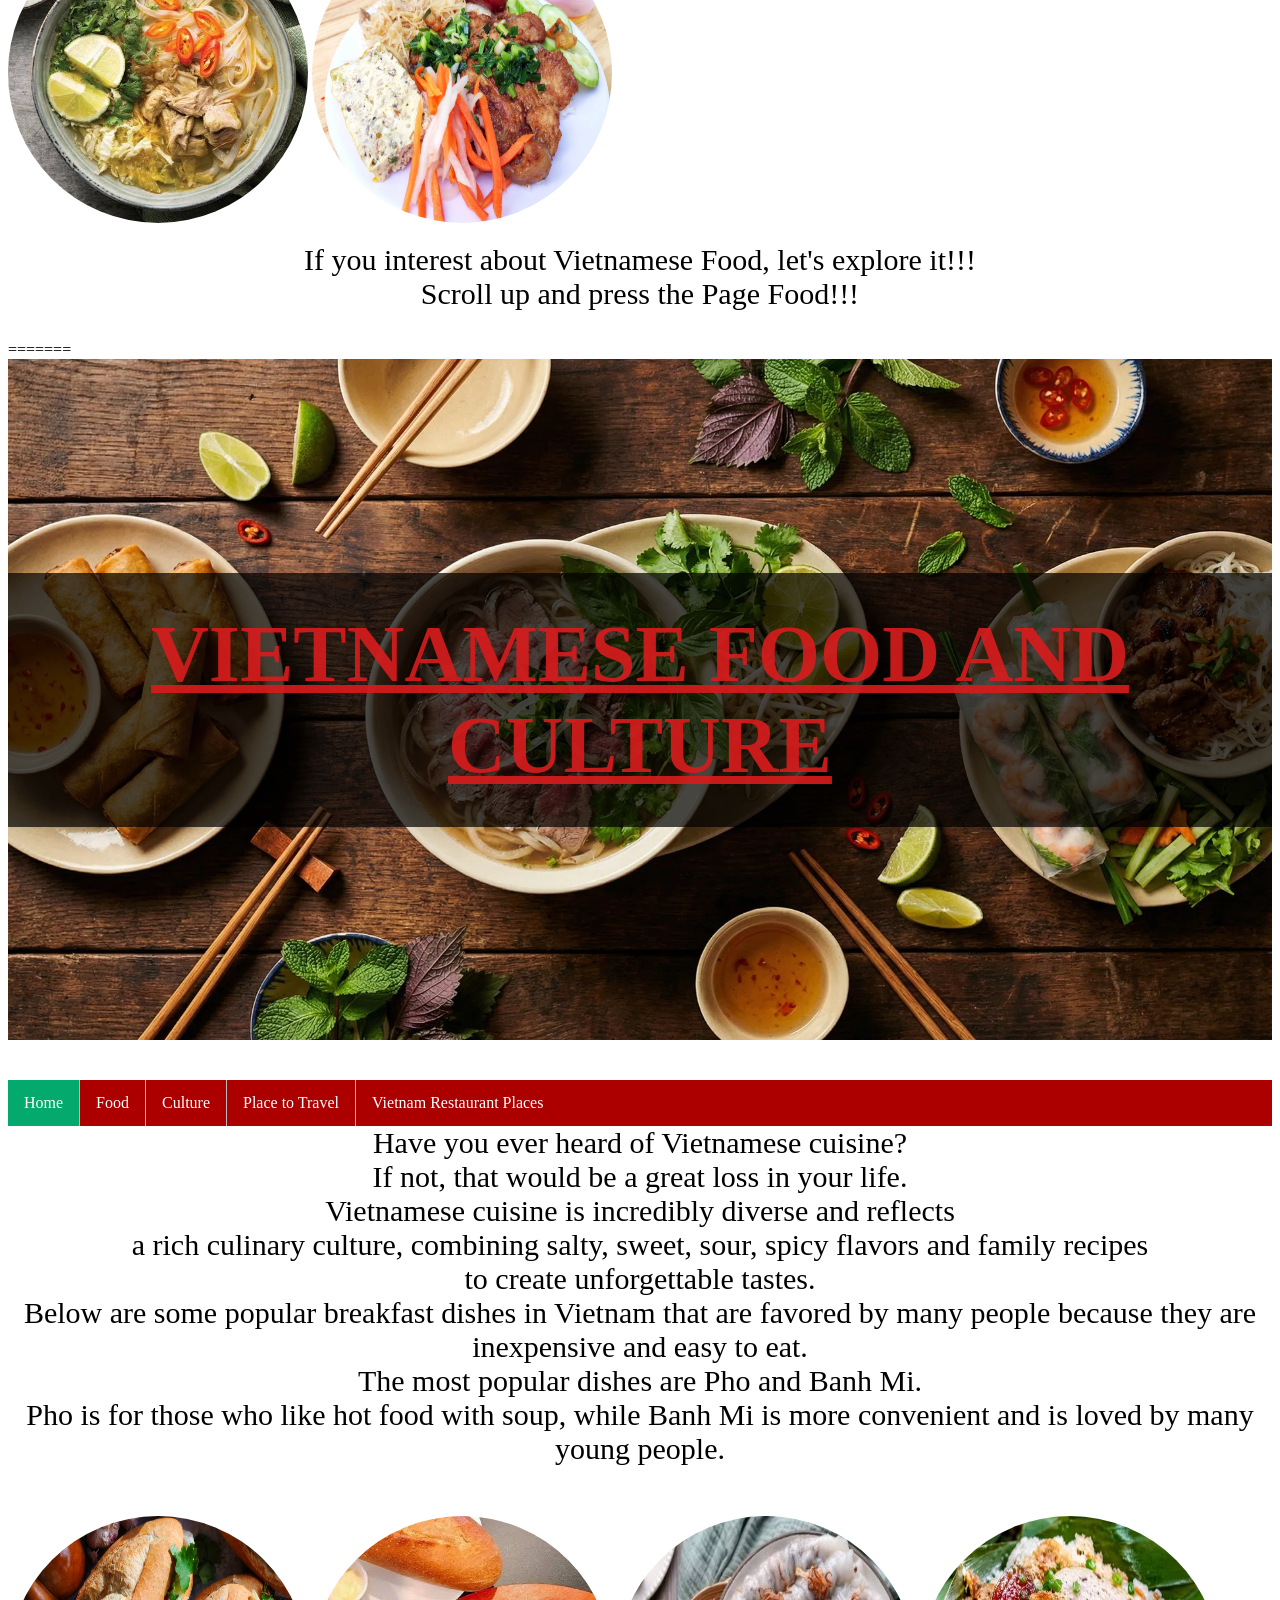
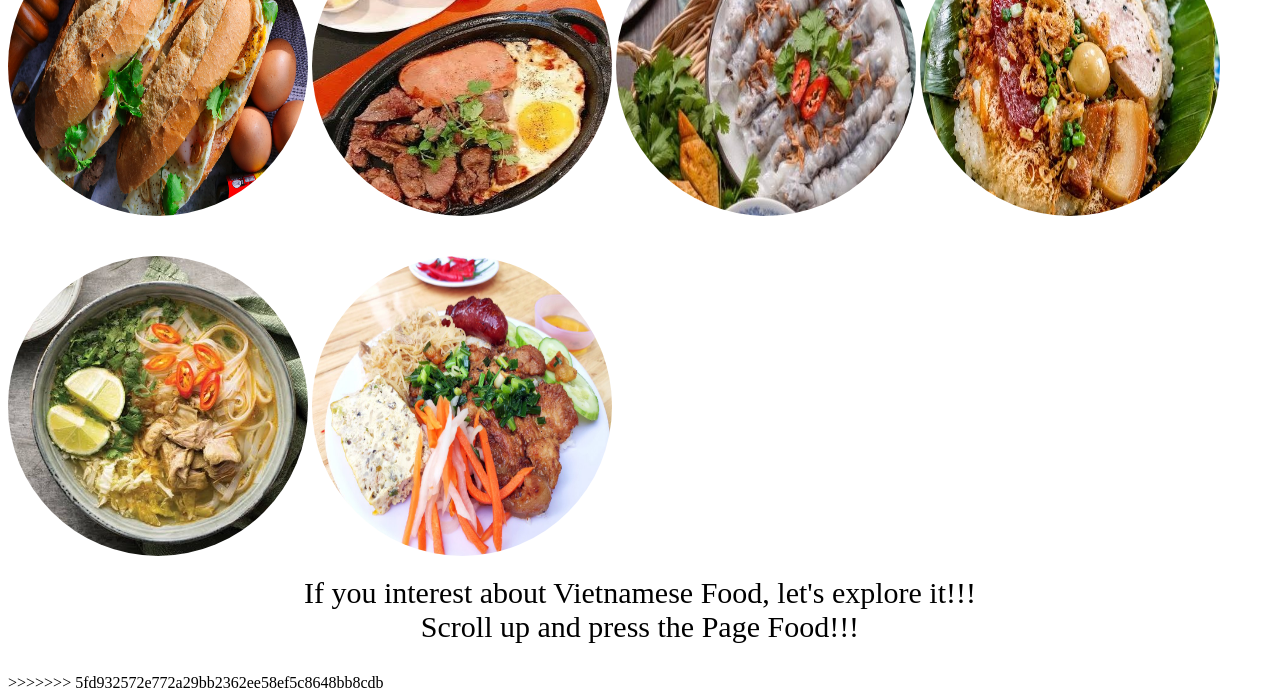
<file: home.html>
<<<<<<< HEAD
<html>
  <head>
    <title>WELCOME TO VIETNAM FOOD AND CULTURE</title>
    <link href="main.css" rel="stylesheet">
  </head>
  <body>
    <div>
      <h1>
        VIETNAMESE FOOD AND CULTURE
      </h1>
    </div>
<ul>
  <li><a class="active" href="home.html">Home</a></li>
  <li><a href="food.html">Food</a></li>
  <li><a href="culture.html">Culture</a></li>
  <li><a href="place.html">Place to Travel</a></li>
  <li><a href="vietnamfoodplace.html">Vietnam Restaurant Places</a></li>
</ul>

<p>
Have you ever heard of Vietnamese cuisine?<br>
If not, that would be a great loss in your life.<br> 
Vietnamese cuisine is incredibly diverse and reflects<br>
a rich culinary culture, combining salty, sweet, sour, spicy flavors and family recipes<br>
to create unforgettable tastes.<br>
Below are some popular breakfast dishes in Vietnam that are favored by many people because they are inexpensive and easy to eat.<br>
The most popular dishes are Pho and Banh Mi.<br>
Pho is for those who like hot food with soup, while Banh Mi is more convenient and is loved by many young people.<br>
</p>
<img src="image/Banhmi.jpg" width="300" height="300">  <img src="image/Banhmichao.jpg" width="300" height="300">  <img src="image/banhcuon.jpg" width="300" height="300">  <img src="image/xoiman.jpg" width="300" height="300">
                                                                                  <img src="image/pho.jpg" width="300" height="300">      <img src="image/Comtam.jpg" width="300" height="300">


<p>If you interest about Vietnamese Food, let's explore it!!!<br>
Scroll up and press the Page Food!!!<br>
</p>

=======
<html>
  <head>
    <title>WELCOME TO VIETNAM FOOD AND CULTURE</title>
    <link href="main.css" rel="stylesheet">
  </head>
  <body>
    <div>
      <h1>
        VIETNAMESE FOOD AND CULTURE
      </h1>
    </div>
<ul>
  <li><a class="active" href="home.html">Home</a></li>
  <li><a href="food.html">Food</a></li>
  <li><a href="culture.html">Culture</a></li>
  <li><a href="place.html">Place to Travel</a></li>
  <li><a href="vietnamfoodplace.html">Vietnam Restaurant Places</a></li>
</ul>

<p>
Have you ever heard of Vietnamese cuisine?<br>
If not, that would be a great loss in your life.<br> 
Vietnamese cuisine is incredibly diverse and reflects<br>
a rich culinary culture, combining salty, sweet, sour, spicy flavors and family recipes<br>
to create unforgettable tastes.<br>
Below are some popular breakfast dishes in Vietnam that are favored by many people because they are inexpensive and easy to eat.<br>
The most popular dishes are Pho and Banh Mi.<br>
Pho is for those who like hot food with soup, while Banh Mi is more convenient and is loved by many young people.<br>
</p>
<img src="image/Banhmi.jpg" width="300" height="300">  <img src="image/Banhmichao.jpg" width="300" height="300">  <img src="image/banhcuon.jpg" width="300" height="300">  <img src="image/xoiman.jpg" width="300" height="300">
                                                                                  <img src="image/pho.jpg" width="300" height="300">      <img src="image/Comtam.jpg" width="300" height="300">


<p>If you interest about Vietnamese Food, let's explore it!!!<br>
Scroll up and press the Page Food!!!<br>
</p>

>>>>>>> 5fd932572e772a29bb2362ee58ef5c8648bb8cdb
</file>
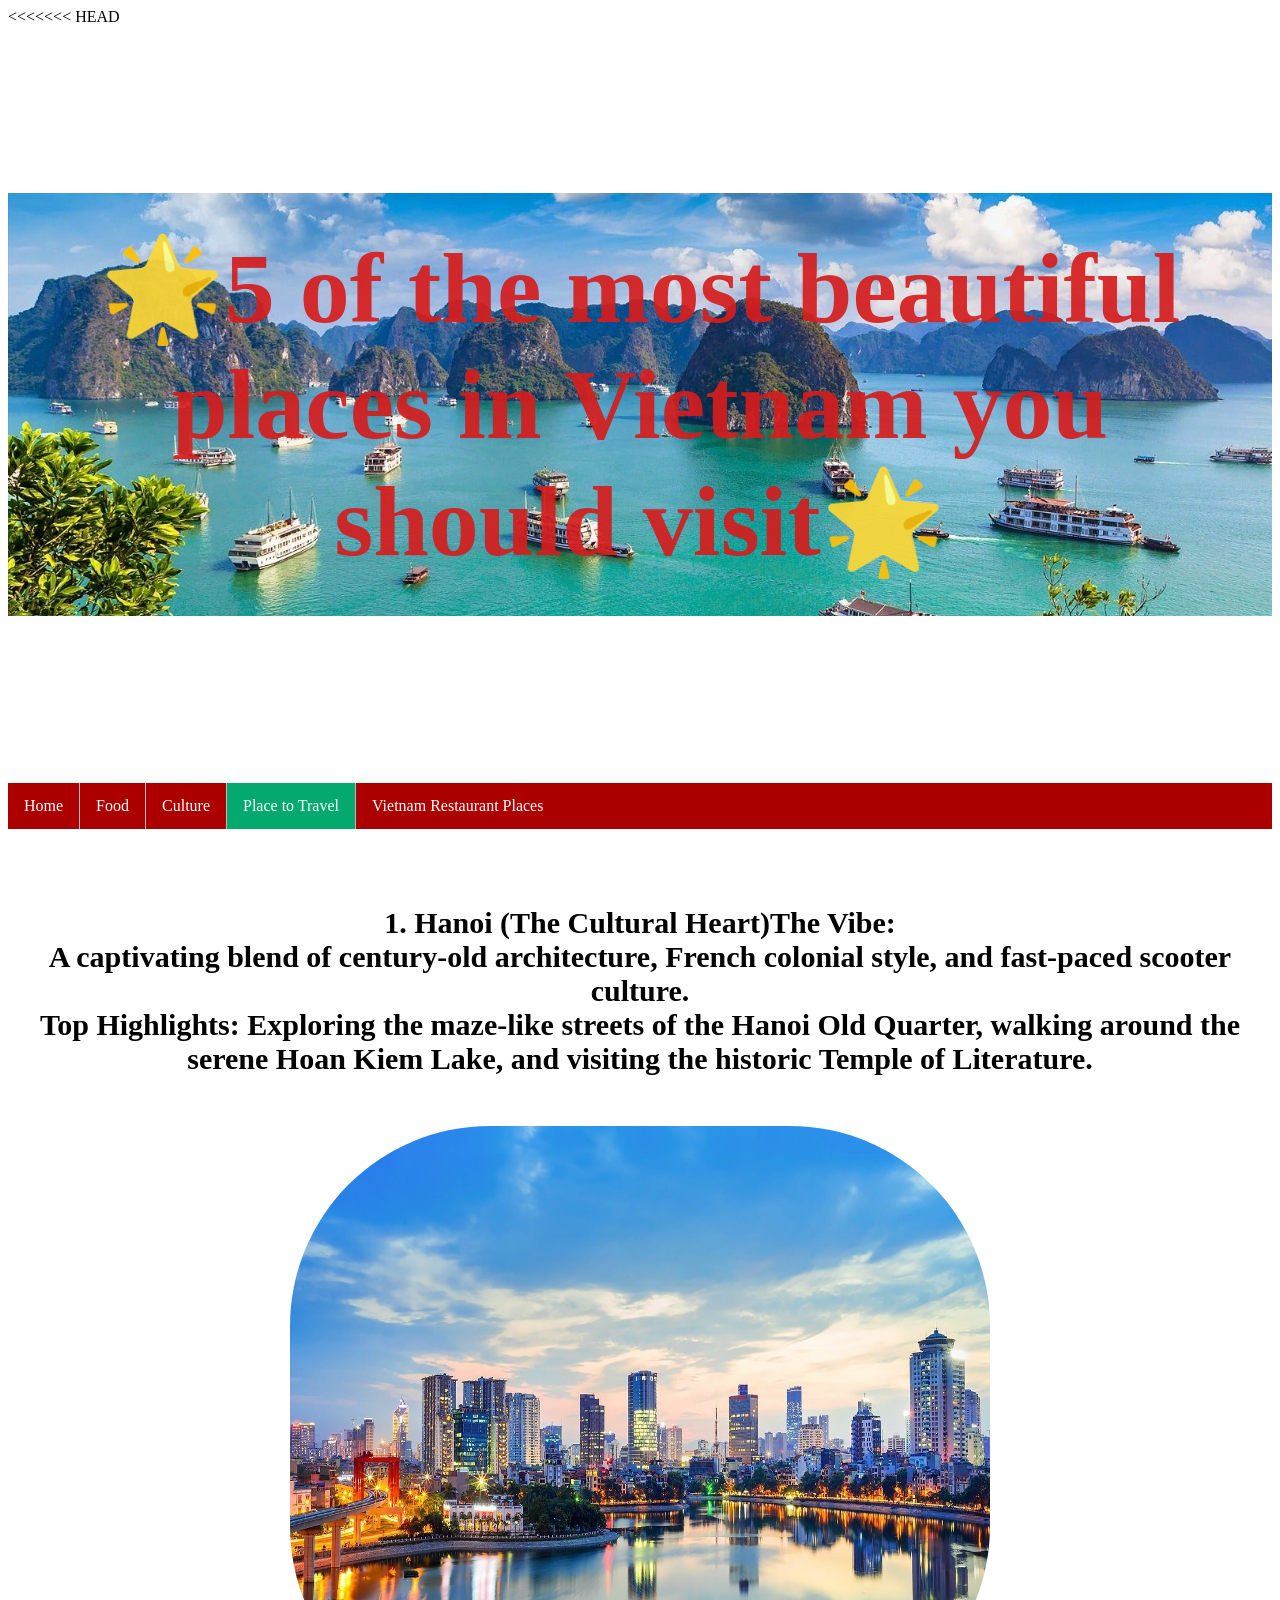
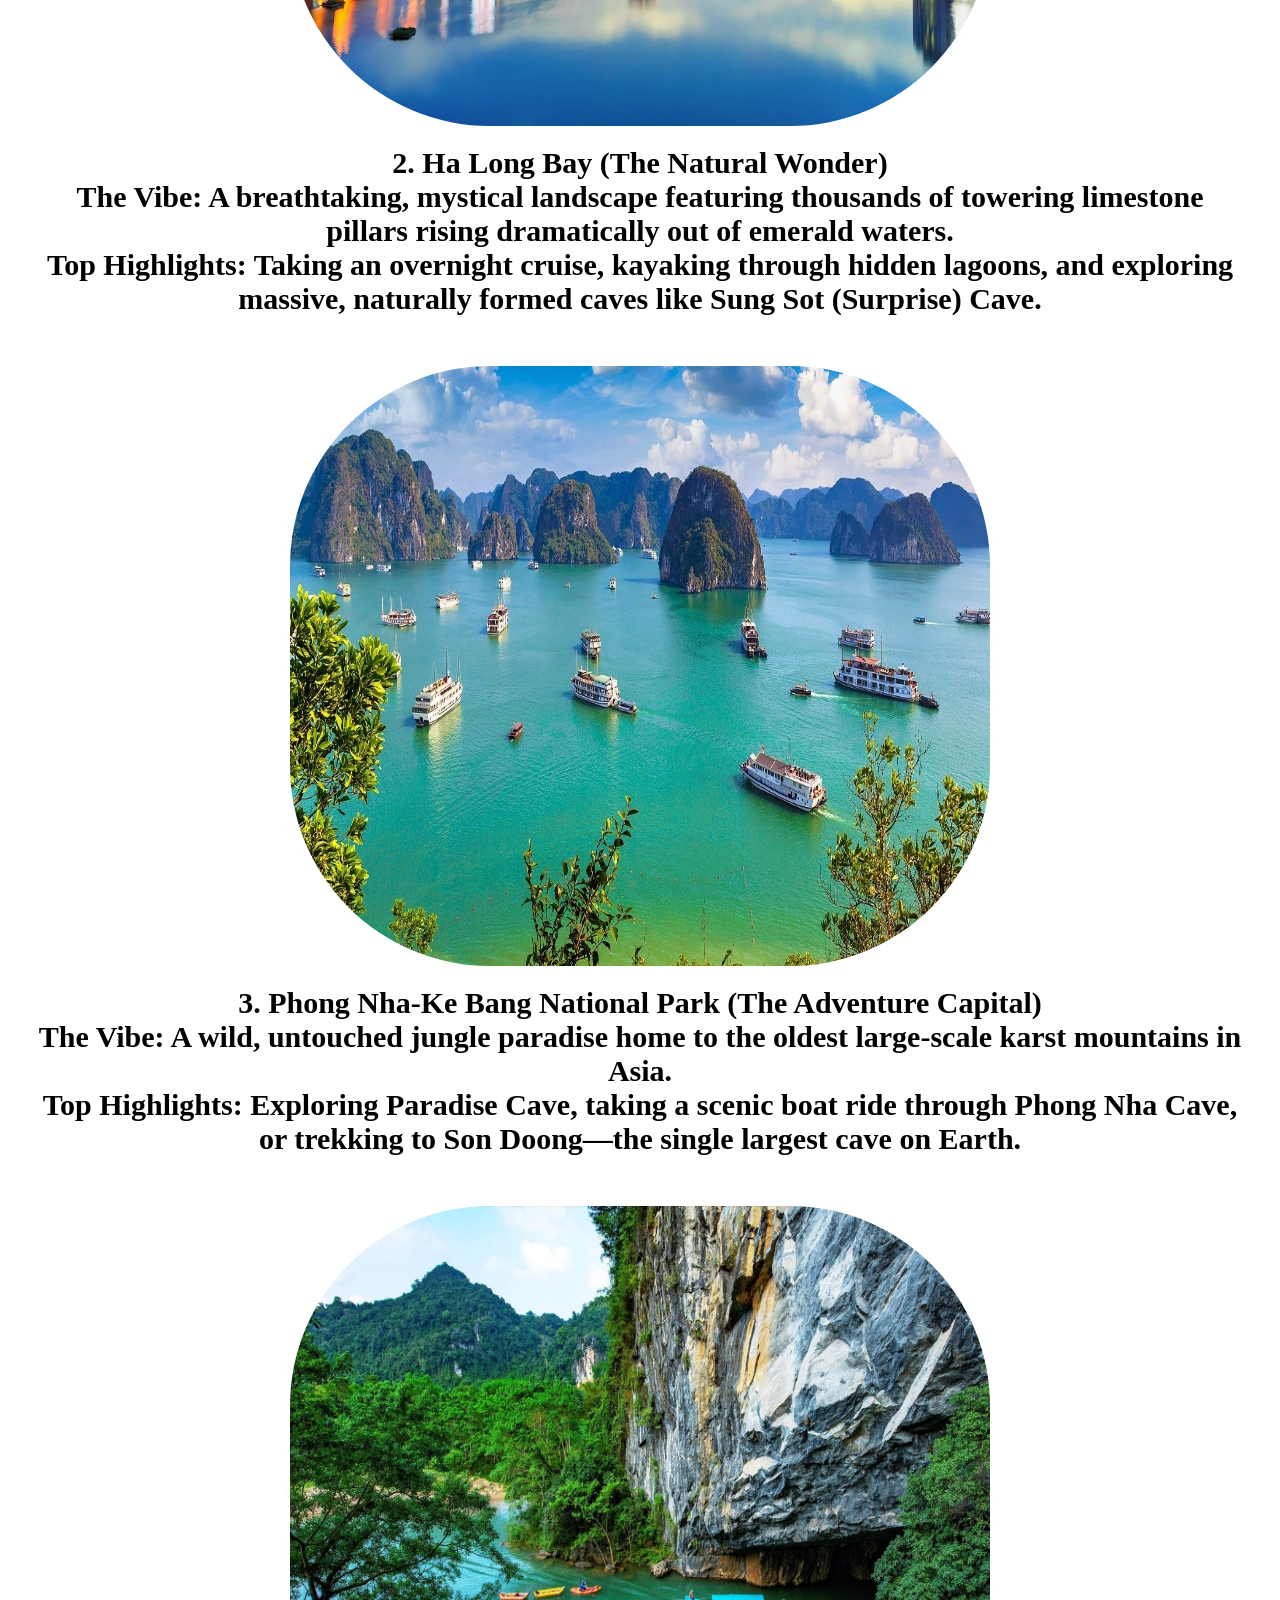
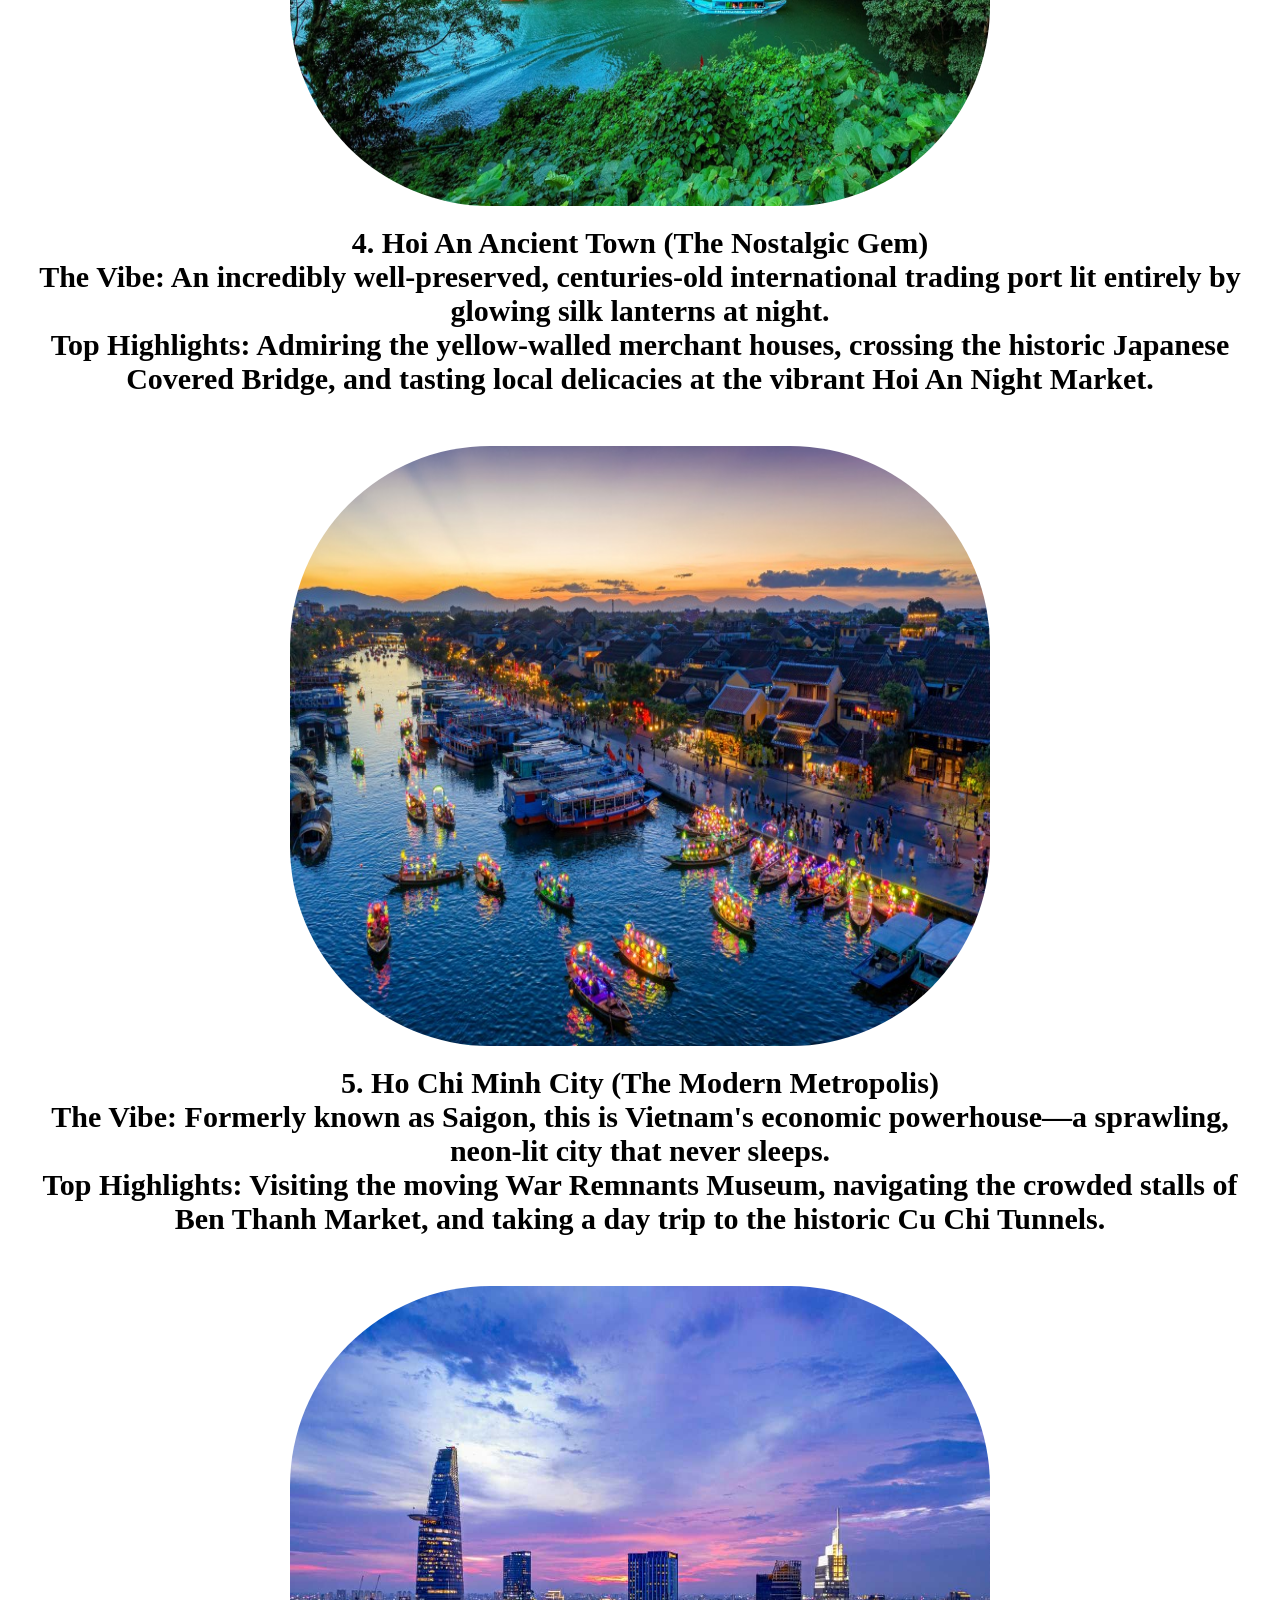
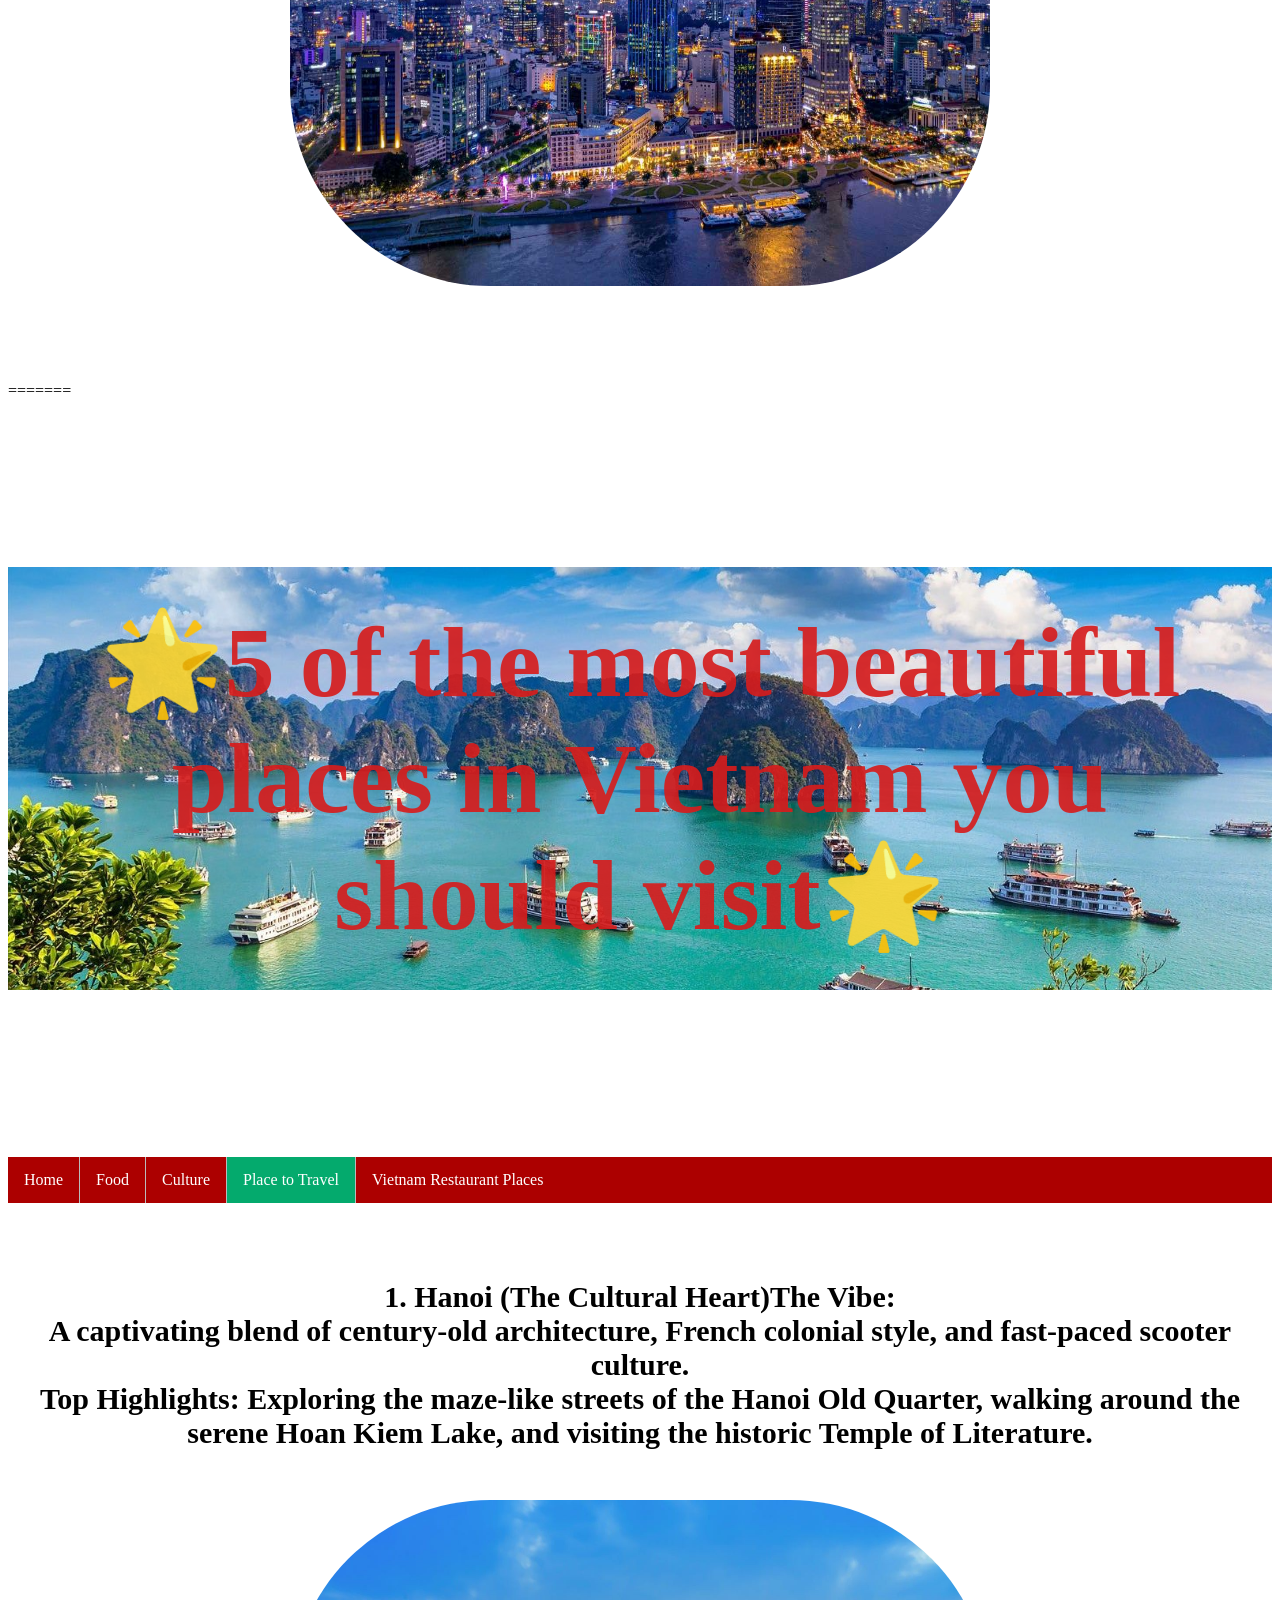
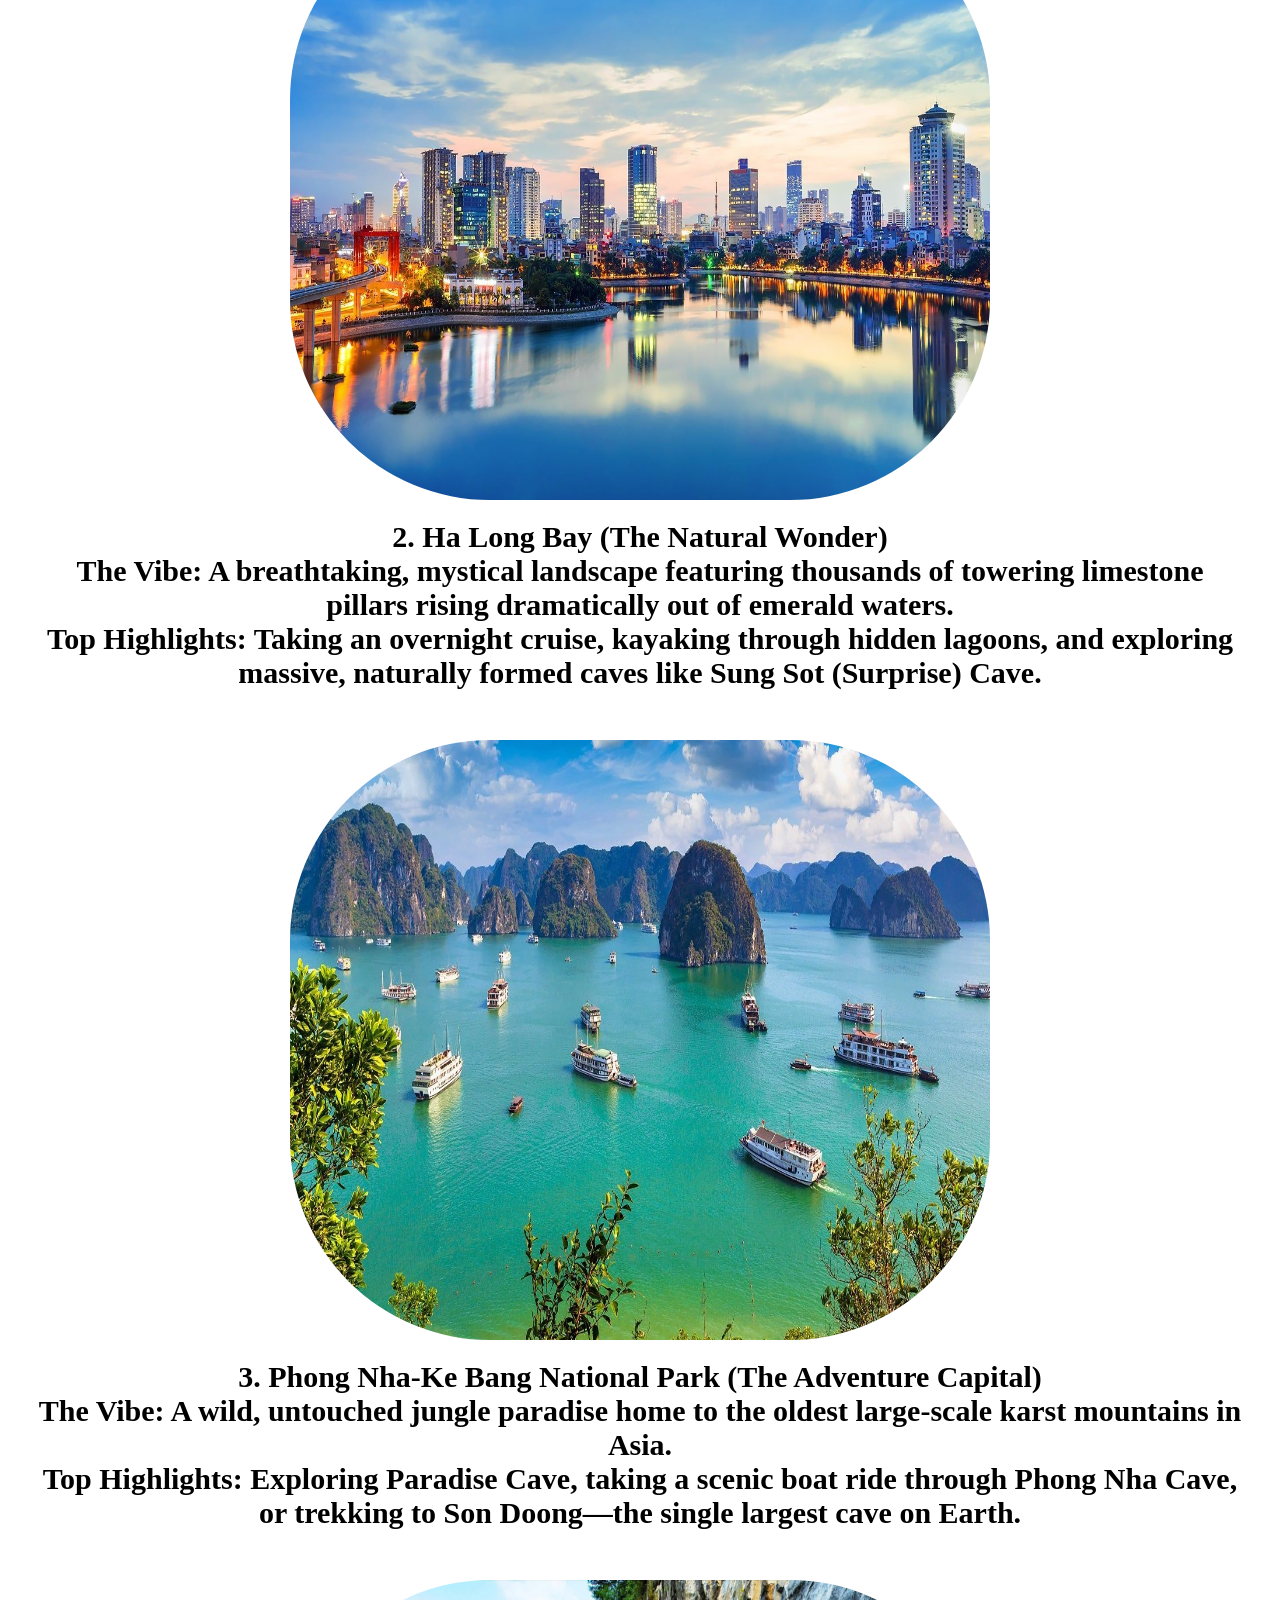
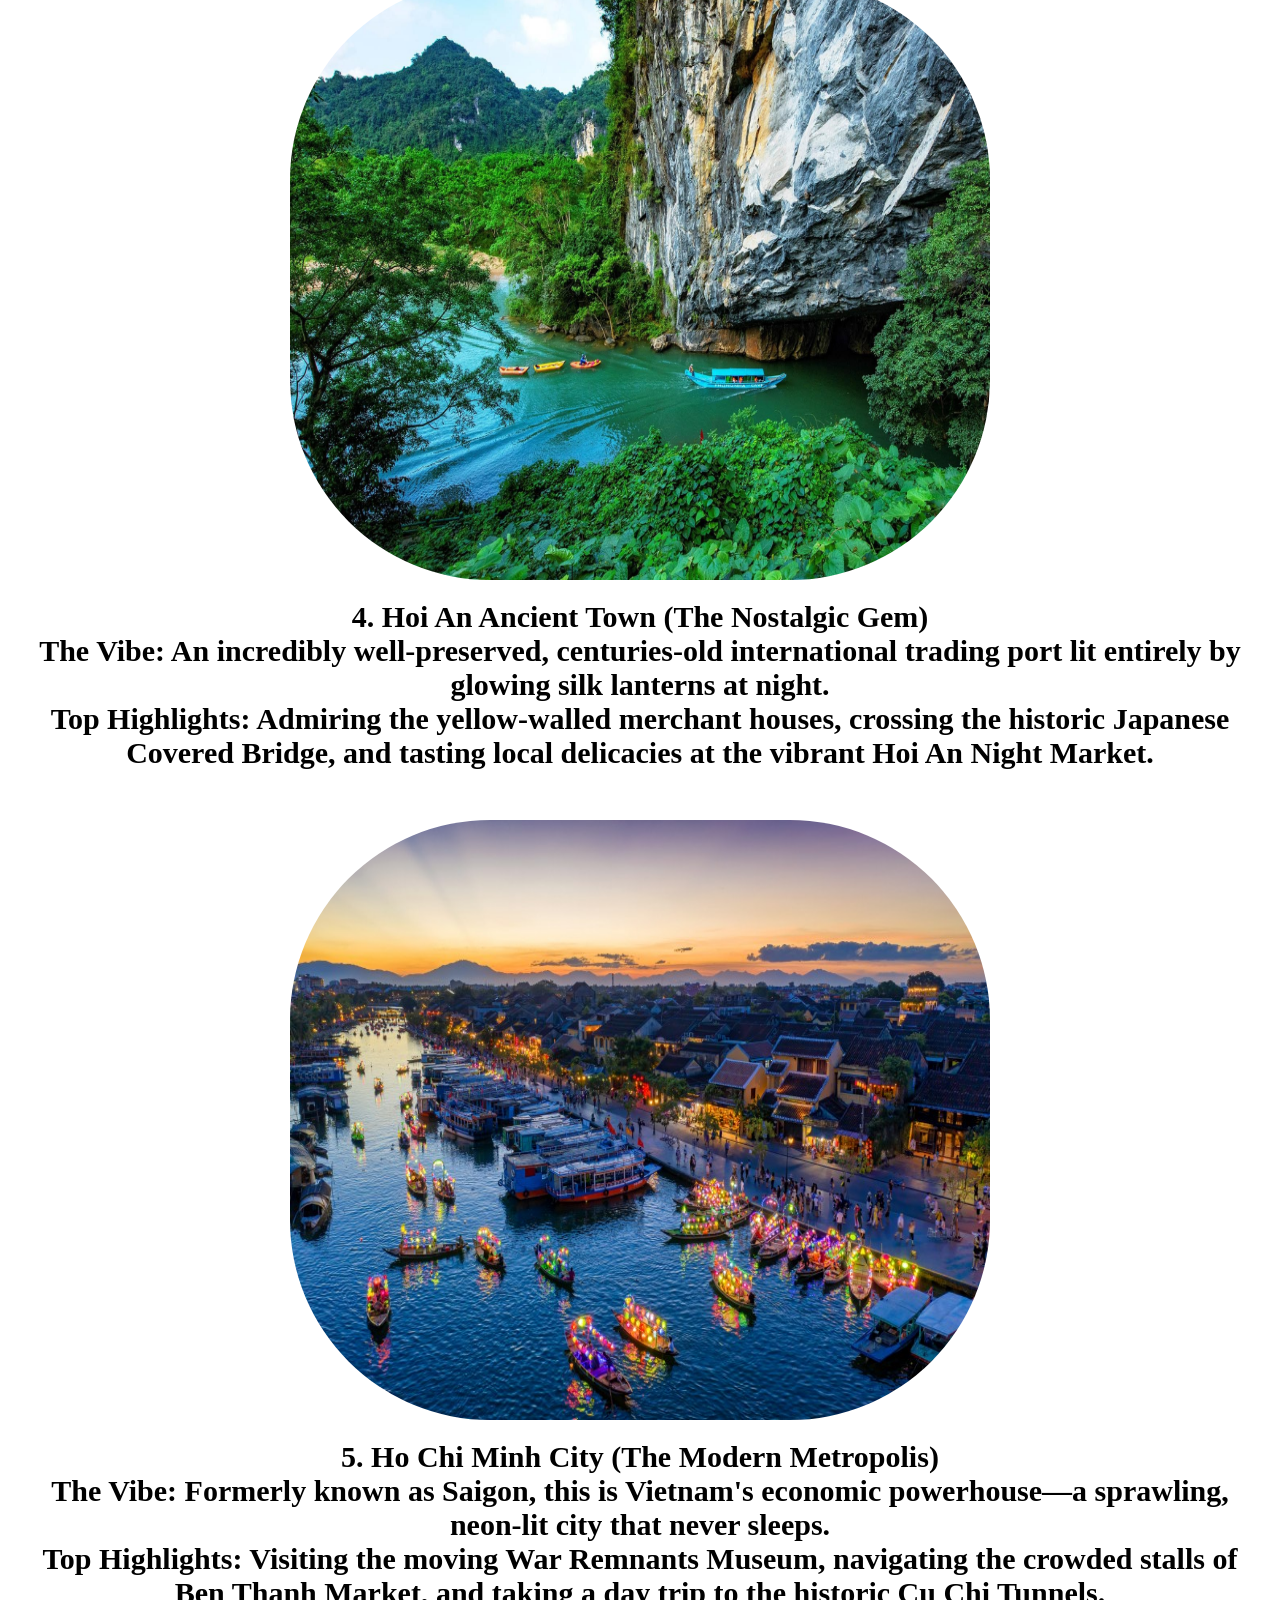
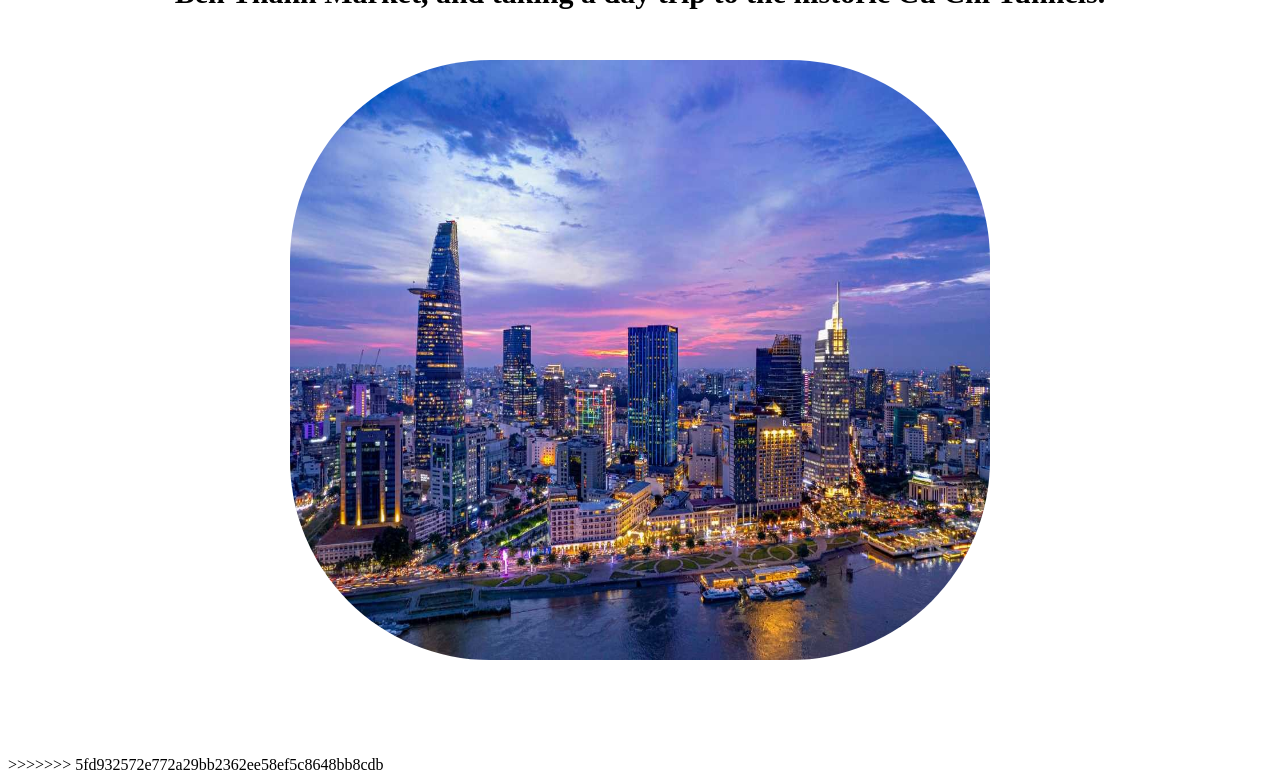
<file: place.html>
<<<<<<< HEAD

<html>
  <head>
    <title>WELCOME TO VIETNAM FOOD AND CULTURE</title>
    <link href="main.css" rel="stylesheet">
  </head>
  <body>
    <h5> 
      🌟5 of the most beautiful places in Vietnam you should visit🌟
    </h5>
  </body>
</html>

<ul>
  <li><a href="home.html">Home</a></li>
  <li><a href="food.html">Food</a></li>
  <li><a href="culture.html">Culture</a></li>
  <li><a class="active" href="place.html">Place to Travel</a></li>
  <li><a href="vietnamfoodplace.html">Vietnam Restaurant Places</a></li>
</ul>

<h6>

<p>1. Hanoi (The Cultural Heart)The Vibe:<br>
 A captivating blend of century-old architecture, French colonial style, and fast-paced scooter culture.<br>
 Top Highlights: Exploring the maze-like streets of the Hanoi Old Quarter, walking around the serene Hoan Kiem Lake, and visiting the historic Temple of Literature.<br>
</p>
 <img src="image/HaNoi.jpg" width="700" height="600">


<p>2. Ha Long Bay (The Natural Wonder)<br>
  The Vibe: A breathtaking, mystical landscape featuring thousands of towering limestone pillars rising dramatically out of emerald waters.<br>
  <bold>Top Highlights:</bold> Taking an overnight cruise, kayaking through hidden lagoons, and exploring massive, naturally formed caves like Sung Sot (Surprise) Cave.<br>
</p>
 <img src="image/halongbay.jpg" width="700" height="600">



<p>3. Phong Nha-Ke Bang National Park (The Adventure Capital)<br>
  The Vibe: A wild, untouched jungle paradise home to the oldest large-scale karst mountains in Asia.<br>
  Top Highlights: Exploring Paradise Cave, taking a scenic boat ride through Phong Nha Cave, or trekking to Son Doong—the single largest cave on Earth.<br>
</p>
 <img src="image/Phongnha.jpg" width="700" height="600">


<p>4. Hoi An Ancient Town (The Nostalgic Gem)<br>
The Vibe: An incredibly well-preserved, centuries-old international trading port lit entirely by glowing silk lanterns at night.<br>
Top Highlights: Admiring the yellow-walled merchant houses, crossing the historic Japanese Covered Bridge, and tasting local delicacies at the vibrant Hoi An Night Market.<br>
</p>
 <img src="image/Hoian.jpg" width="700" height="600">


<p>5. Ho Chi Minh City (The Modern Metropolis)<br>
The Vibe: Formerly known as Saigon, this is Vietnam's economic powerhouse—a sprawling, neon-lit city that never sleeps.<br>
Top Highlights: Visiting the moving War Remnants Museum, navigating the crowded stalls of Ben Thanh Market, and taking a day trip to the historic Cu Chi Tunnels.<br>
</p>
 <img src="image/Ho-Chi-Minh-City.jpg" width="700" height="600">


</h6>
=======

<html>
  <head>
    <title>WELCOME TO VIETNAM FOOD AND CULTURE</title>
    <link href="main.css" rel="stylesheet">
  </head>
  <body>
    <h5> 
      🌟5 of the most beautiful places in Vietnam you should visit🌟
    </h5>
  </body>
</html>

<ul>
  <li><a href="home.html">Home</a></li>
  <li><a href="food.html">Food</a></li>
  <li><a href="culture.html">Culture</a></li>
  <li><a class="active" href="place.html">Place to Travel</a></li>
  <li><a href="vietnamfoodplace.html">Vietnam Restaurant Places</a></li>
</ul>

<h6>

<p>1. Hanoi (The Cultural Heart)The Vibe:<br>
 A captivating blend of century-old architecture, French colonial style, and fast-paced scooter culture.<br>
 Top Highlights: Exploring the maze-like streets of the Hanoi Old Quarter, walking around the serene Hoan Kiem Lake, and visiting the historic Temple of Literature.<br>
</p>
 <img src="image/HaNoi.jpg" width="700" height="600">


<p>2. Ha Long Bay (The Natural Wonder)<br>
  The Vibe: A breathtaking, mystical landscape featuring thousands of towering limestone pillars rising dramatically out of emerald waters.<br>
  <bold>Top Highlights:</bold> Taking an overnight cruise, kayaking through hidden lagoons, and exploring massive, naturally formed caves like Sung Sot (Surprise) Cave.<br>
</p>
 <img src="image/halongbay.jpg" width="700" height="600">



<p>3. Phong Nha-Ke Bang National Park (The Adventure Capital)<br>
  The Vibe: A wild, untouched jungle paradise home to the oldest large-scale karst mountains in Asia.<br>
  Top Highlights: Exploring Paradise Cave, taking a scenic boat ride through Phong Nha Cave, or trekking to Son Doong—the single largest cave on Earth.<br>
</p>
 <img src="image/Phongnha.jpg" width="700" height="600">


<p>4. Hoi An Ancient Town (The Nostalgic Gem)<br>
The Vibe: An incredibly well-preserved, centuries-old international trading port lit entirely by glowing silk lanterns at night.<br>
Top Highlights: Admiring the yellow-walled merchant houses, crossing the historic Japanese Covered Bridge, and tasting local delicacies at the vibrant Hoi An Night Market.<br>
</p>
 <img src="image/Hoian.jpg" width="700" height="600">


<p>5. Ho Chi Minh City (The Modern Metropolis)<br>
The Vibe: Formerly known as Saigon, this is Vietnam's economic powerhouse—a sprawling, neon-lit city that never sleeps.<br>
Top Highlights: Visiting the moving War Remnants Museum, navigating the crowded stalls of Ben Thanh Market, and taking a day trip to the historic Cu Chi Tunnels.<br>
</p>
 <img src="image/Ho-Chi-Minh-City.jpg" width="700" height="600">


</h6>
>>>>>>> 5fd932572e772a29bb2362ee58ef5c8648bb8cdb
</file>
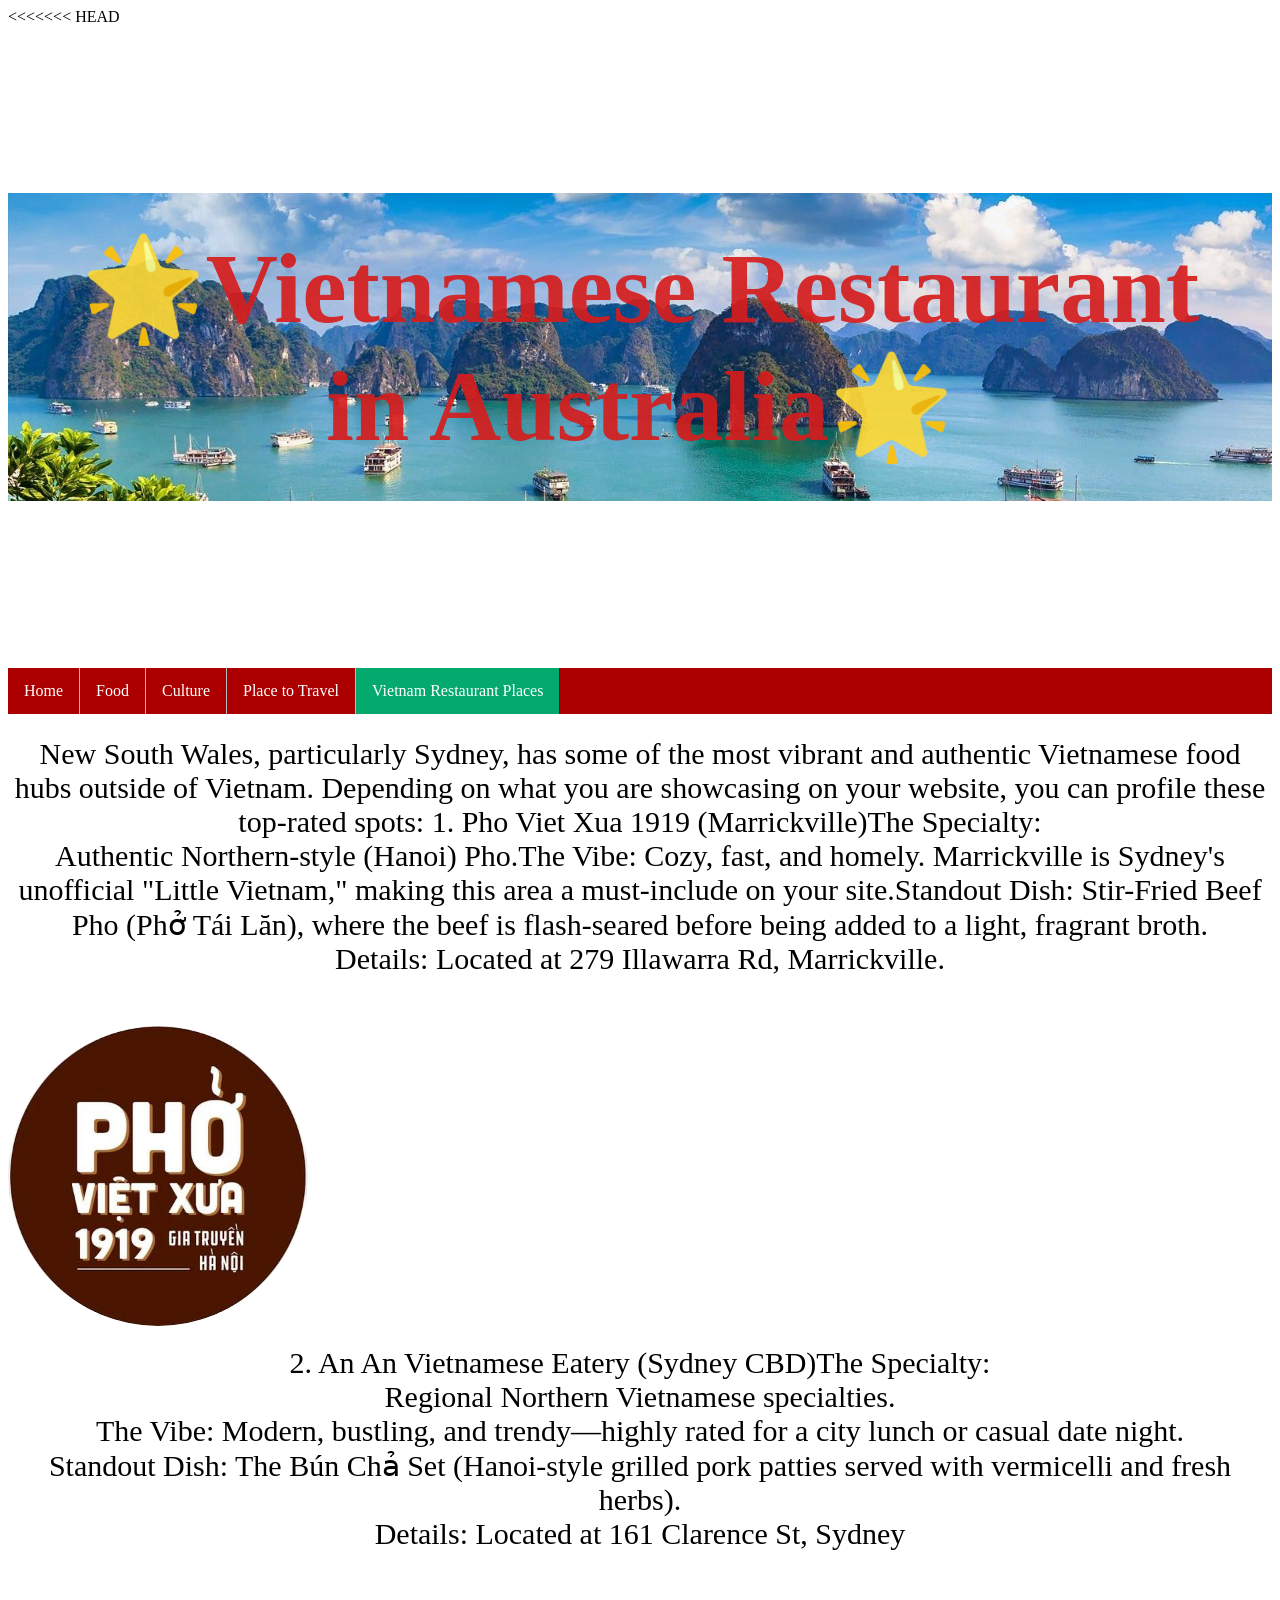
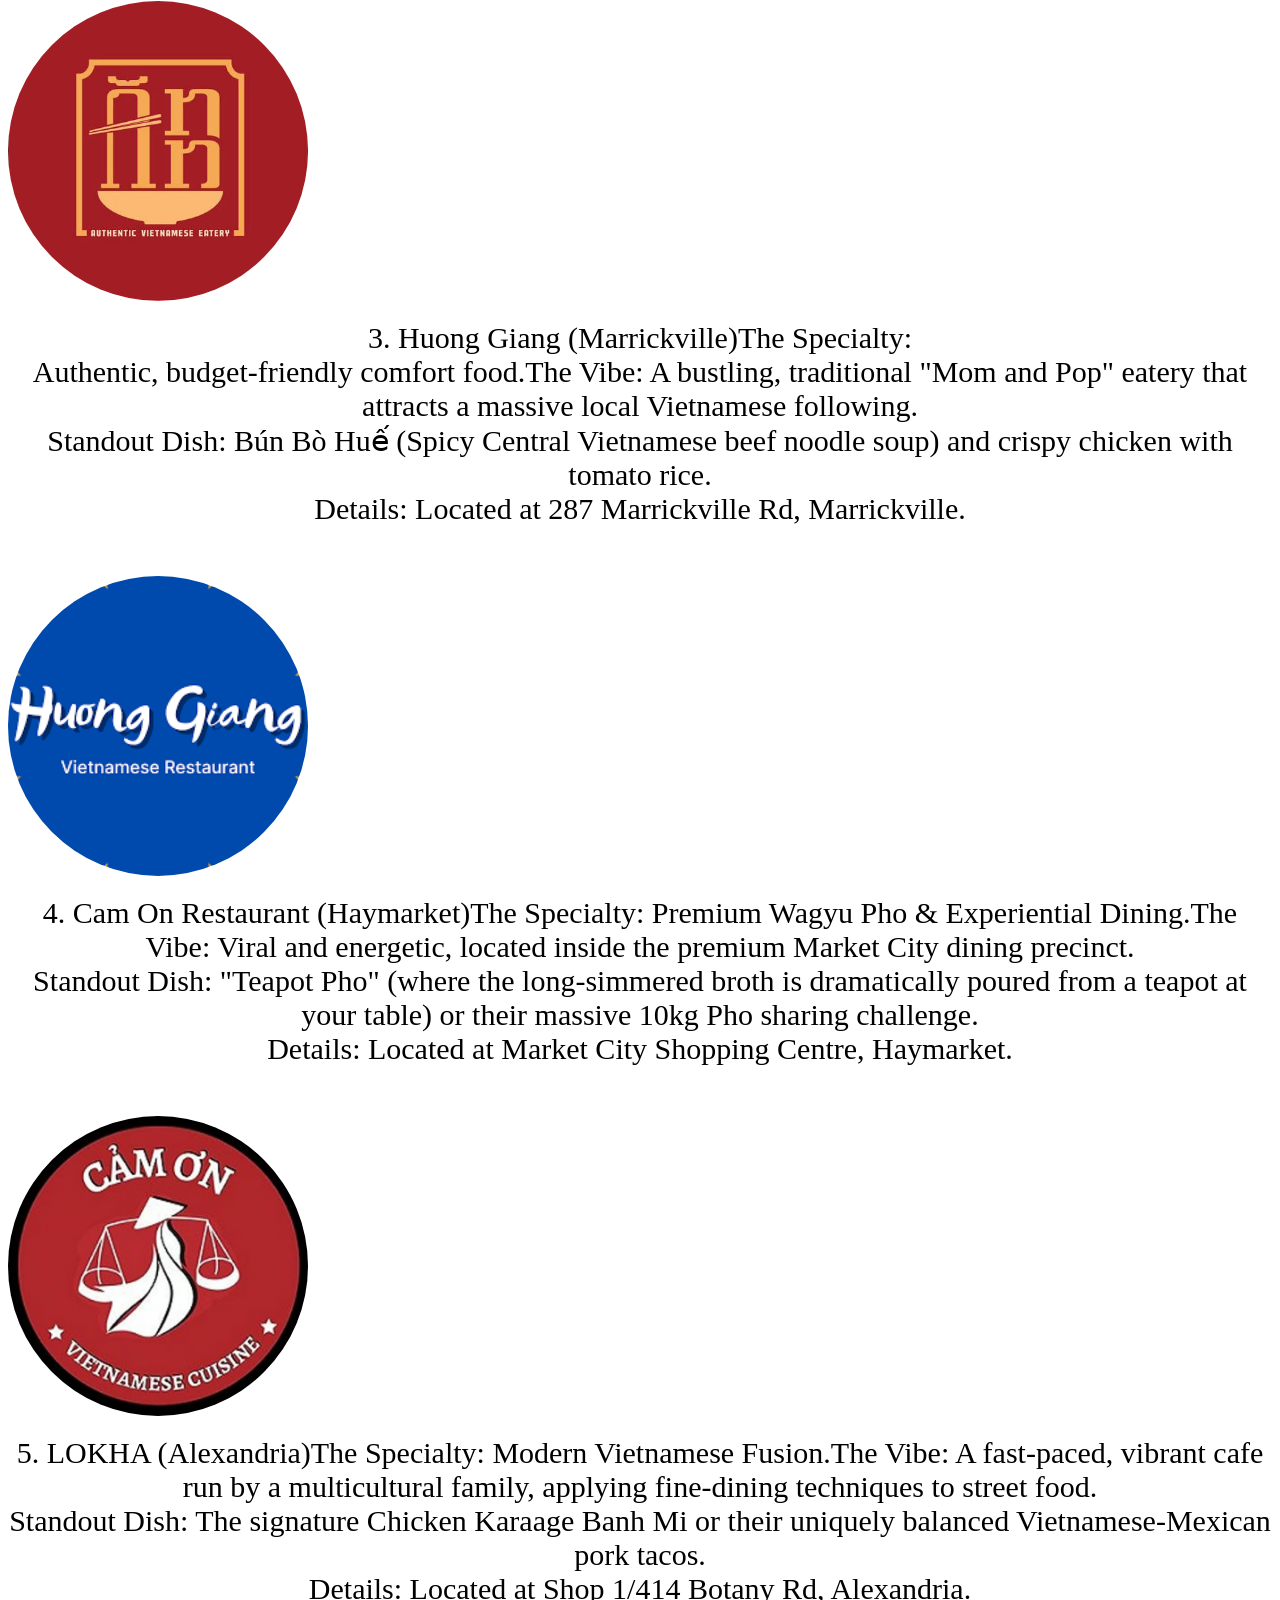
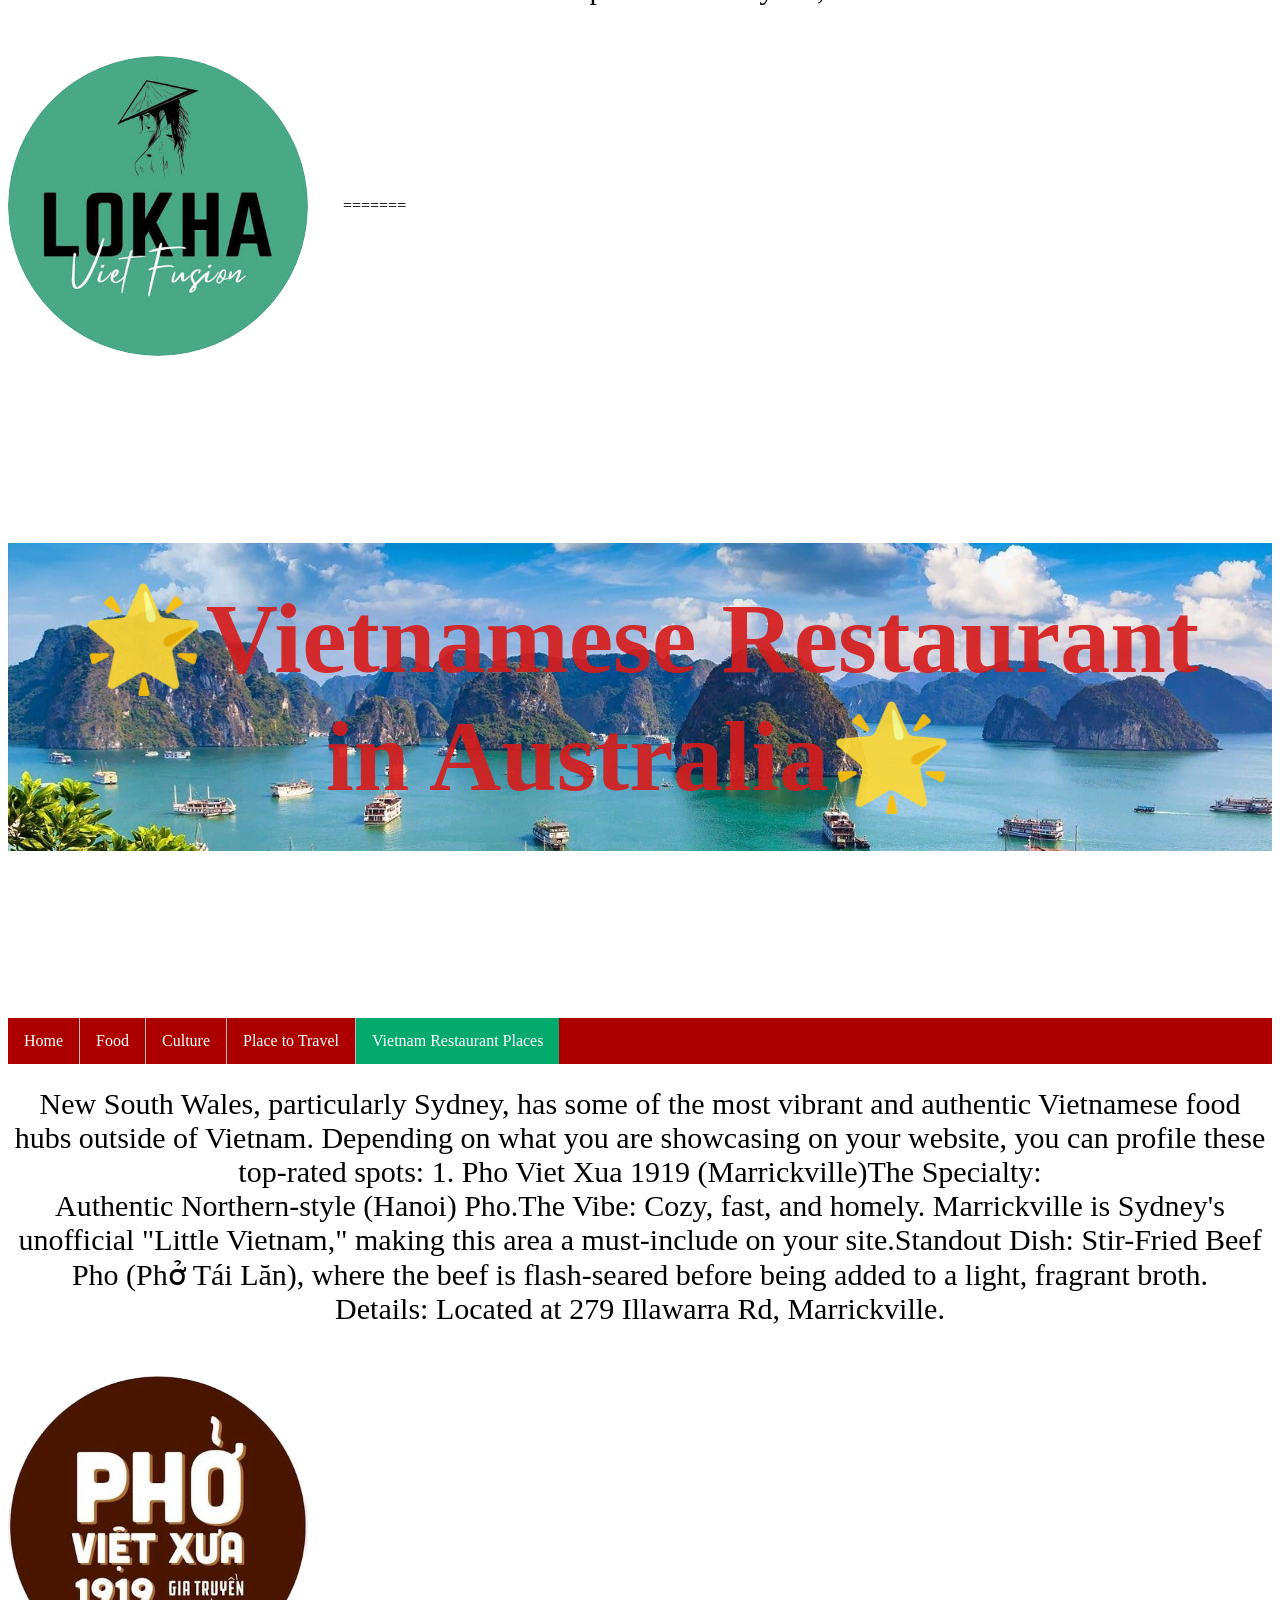
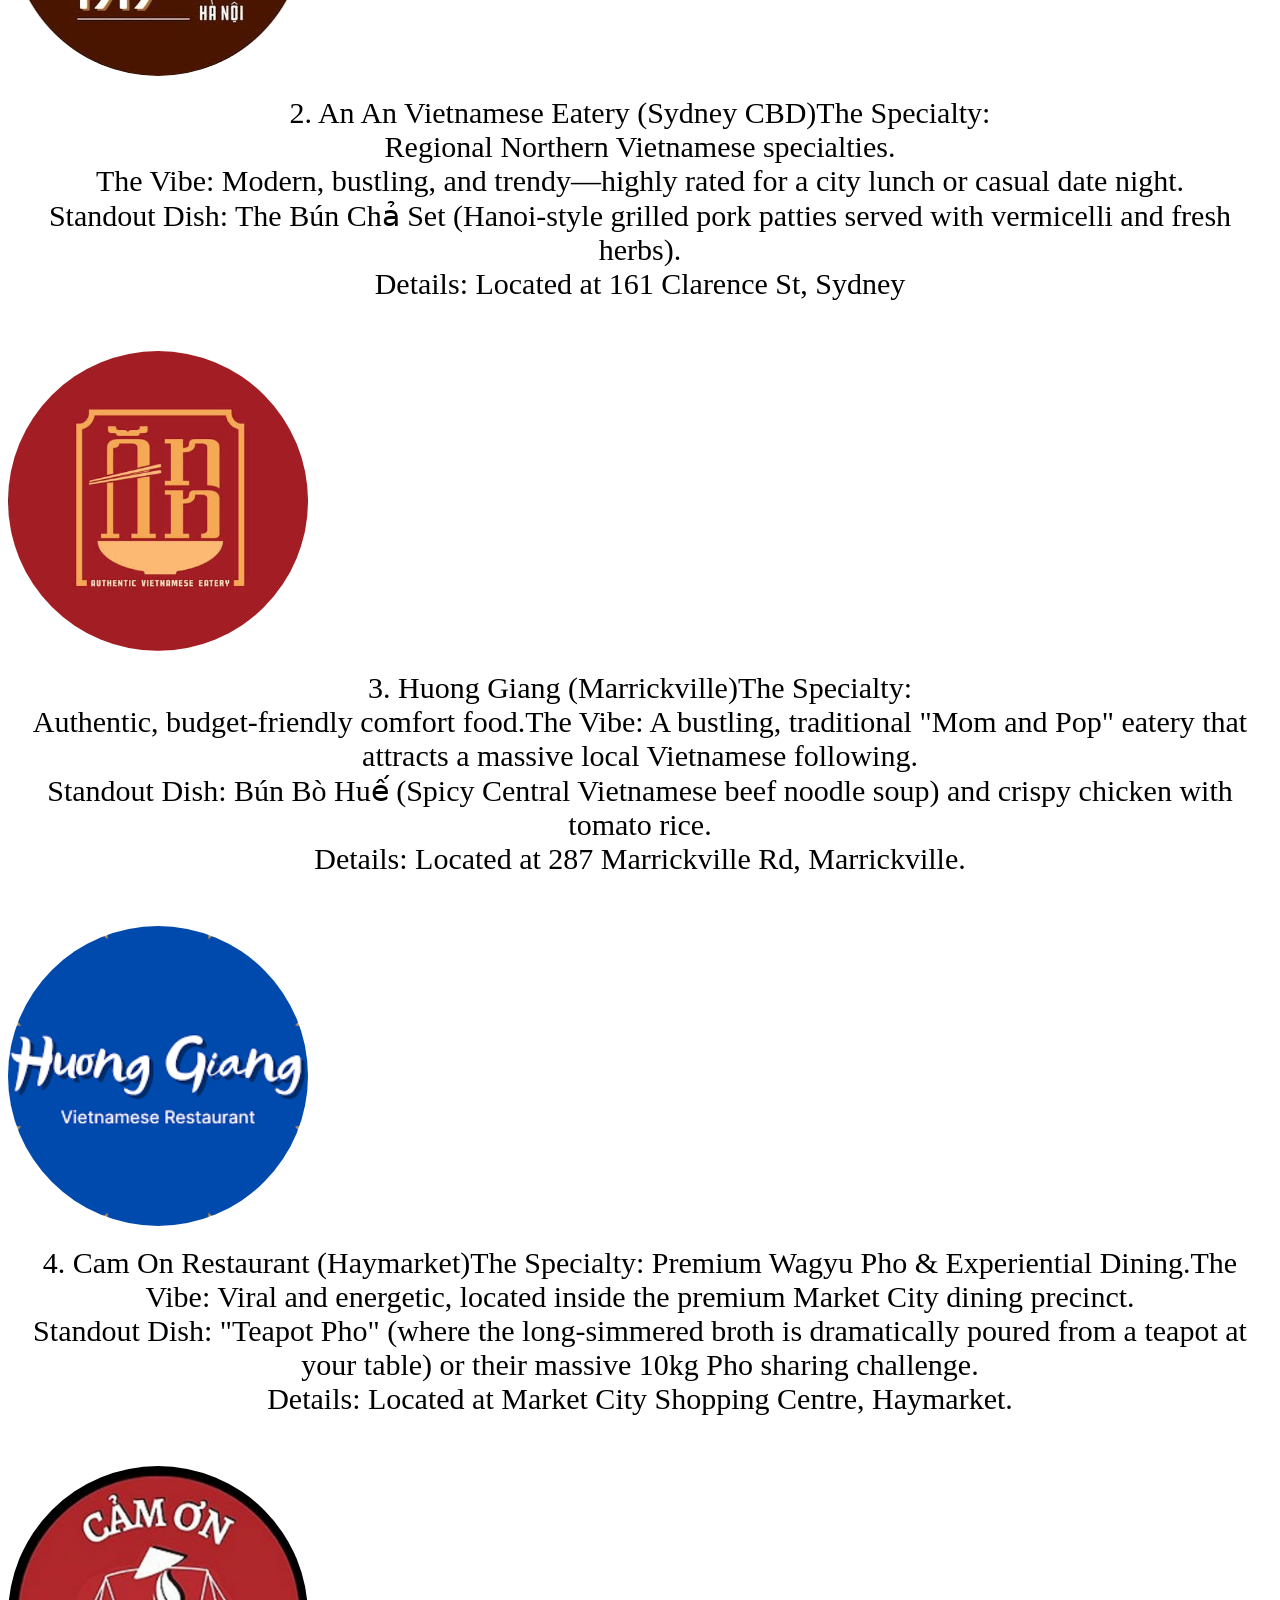
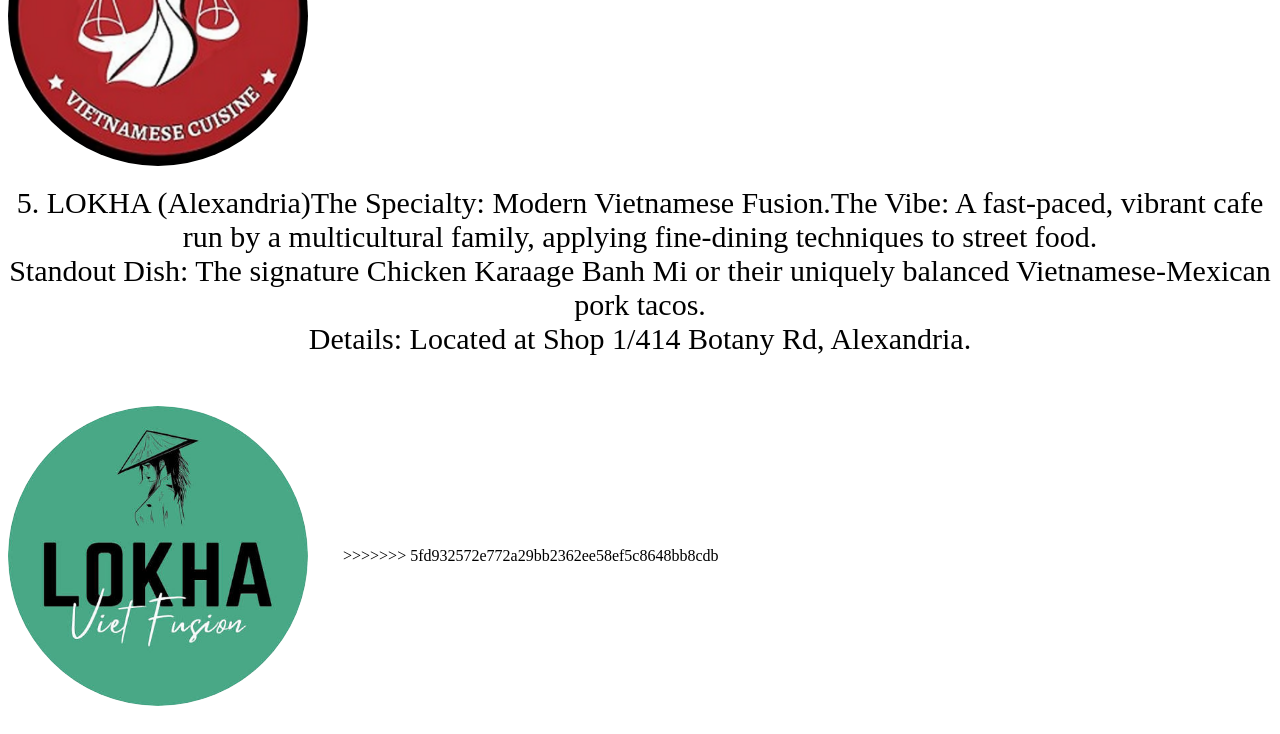
<file: vietnamfoodplace.html>
<<<<<<< HEAD
<html>
  <head>
    <title>WELCOME TO VIETNAM FOOD AND CULTURE</title>
    <link href="main.css" rel="stylesheet">
  </head>
  <body>
    <h5> 
      🌟Vietnamese Restaurant in Australia🌟
    </h5>
  </body>
</html>

<ul>
  <li><a href="home.html">Home</a></li>
  <li><a href="food.html">Food</a></li>
  <li><a href="culture.html">Culture</a></li>
  <li><a href="place.html">Place to Travel</a></li>
  <li><a class="active" href="vietnamfoodplace.html">Vietnam Restaurant Places</a></li>
</ul>

<h7>
  <p>
New South Wales, particularly Sydney, has some of the most vibrant and authentic Vietnamese food hubs outside of Vietnam. Depending on what you are showcasing on your website, you can profile these top-rated spots:
1. Pho Viet Xua 1919 (Marrickville)The Specialty:<br>
 Authentic Northern-style (Hanoi) Pho.The Vibe: Cozy, fast, and homely. Marrickville is Sydney's unofficial "Little Vietnam," making this area a must-include on your site.Standout Dish: Stir-Fried Beef Pho (Phở Tái Lăn), where the beef is flash-seared before being added to a light, fragrant broth.<br>
 Details: Located at 279 Illawarra Rd, Marrickville.<br>
</p>
<img src="image/phovietxua.jpg" width="300" height="300"> 


<p>
2. An An Vietnamese Eatery (Sydney CBD)The Specialty:<br>
Regional Northern Vietnamese specialties.<br>
The Vibe: Modern, bustling, and trendy—highly rated for a city lunch or casual date night.<br>
Standout Dish: The Bún Chả Set (Hanoi-style grilled pork patties served with vermicelli and fresh herbs).<br>
Details: Located at 161 Clarence St, Sydney<br>
</p>
<img src="image/ananrestaurant.jpg" width="300" height="300">

<p>
3. Huong Giang (Marrickville)The Specialty:<br>
 Authentic, budget-friendly comfort food.The Vibe: A bustling, traditional "Mom and Pop" eatery that attracts a massive local Vietnamese following.<br>
 Standout Dish: Bún Bò Huế (Spicy Central Vietnamese beef noodle soup) and crispy chicken with tomato rice.<br>
 Details: Located at 287 Marrickville Rd, Marrickville.<br>
</p>
<img src="image/huonggiangrestaurant.png" width="300" height="300">

<p>
 4. Cam On Restaurant (Haymarket)The Specialty: Premium Wagyu Pho & Experiential Dining.The Vibe: Viral and energetic, located inside the premium Market City dining precinct.<br>
 Standout Dish: "Teapot Pho" (where the long-simmered broth is dramatically poured from a teapot at your table) or their massive 10kg Pho sharing challenge.<br>
 Details: Located at Market City Shopping Centre, Haymarket.<br>
</p>
<img src="image/camonrestaurant.avif" width="300" height="300">


<p>
 5. LOKHA (Alexandria)The Specialty: Modern Vietnamese Fusion.The Vibe: A fast-paced, vibrant cafe run by a multicultural family, applying fine-dining techniques to street food.<br>
 Standout Dish: The signature Chicken Karaage Banh Mi or their uniquely balanced Vietnamese-Mexican pork tacos.<br>
 Details: Located at Shop 1/414 Botany Rd, Alexandria.<br>
</p>
<img src="image/lokhavietrestaurant.jpg" width="300" height="300">


</h7>

=======
<html>
  <head>
    <title>WELCOME TO VIETNAM FOOD AND CULTURE</title>
    <link href="main.css" rel="stylesheet">
  </head>
  <body>
    <h5> 
      🌟Vietnamese Restaurant in Australia🌟
    </h5>
  </body>
</html>

<ul>
  <li><a href="home.html">Home</a></li>
  <li><a href="food.html">Food</a></li>
  <li><a href="culture.html">Culture</a></li>
  <li><a href="place.html">Place to Travel</a></li>
  <li><a class="active" href="vietnamfoodplace.html">Vietnam Restaurant Places</a></li>
</ul>

<h7>
  <p>
New South Wales, particularly Sydney, has some of the most vibrant and authentic Vietnamese food hubs outside of Vietnam. Depending on what you are showcasing on your website, you can profile these top-rated spots:
1. Pho Viet Xua 1919 (Marrickville)The Specialty:<br>
 Authentic Northern-style (Hanoi) Pho.The Vibe: Cozy, fast, and homely. Marrickville is Sydney's unofficial "Little Vietnam," making this area a must-include on your site.Standout Dish: Stir-Fried Beef Pho (Phở Tái Lăn), where the beef is flash-seared before being added to a light, fragrant broth.<br>
 Details: Located at 279 Illawarra Rd, Marrickville.<br>
</p>
<img src="image/phovietxua.jpg" width="300" height="300"> 


<p>
2. An An Vietnamese Eatery (Sydney CBD)The Specialty:<br>
Regional Northern Vietnamese specialties.<br>
The Vibe: Modern, bustling, and trendy—highly rated for a city lunch or casual date night.<br>
Standout Dish: The Bún Chả Set (Hanoi-style grilled pork patties served with vermicelli and fresh herbs).<br>
Details: Located at 161 Clarence St, Sydney<br>
</p>
<img src="image/ananrestaurant.jpg" width="300" height="300">

<p>
3. Huong Giang (Marrickville)The Specialty:<br>
 Authentic, budget-friendly comfort food.The Vibe: A bustling, traditional "Mom and Pop" eatery that attracts a massive local Vietnamese following.<br>
 Standout Dish: Bún Bò Huế (Spicy Central Vietnamese beef noodle soup) and crispy chicken with tomato rice.<br>
 Details: Located at 287 Marrickville Rd, Marrickville.<br>
</p>
<img src="image/huonggiangrestaurant.png" width="300" height="300">

<p>
 4. Cam On Restaurant (Haymarket)The Specialty: Premium Wagyu Pho & Experiential Dining.The Vibe: Viral and energetic, located inside the premium Market City dining precinct.<br>
 Standout Dish: "Teapot Pho" (where the long-simmered broth is dramatically poured from a teapot at your table) or their massive 10kg Pho sharing challenge.<br>
 Details: Located at Market City Shopping Centre, Haymarket.<br>
</p>
<img src="image/camonrestaurant.avif" width="300" height="300">


<p>
 5. LOKHA (Alexandria)The Specialty: Modern Vietnamese Fusion.The Vibe: A fast-paced, vibrant cafe run by a multicultural family, applying fine-dining techniques to street food.<br>
 Standout Dish: The signature Chicken Karaage Banh Mi or their uniquely balanced Vietnamese-Mexican pork tacos.<br>
 Details: Located at Shop 1/414 Botany Rd, Alexandria.<br>
</p>
<img src="image/lokhavietrestaurant.jpg" width="300" height="300">


</h7>

>>>>>>> 5fd932572e772a29bb2362ee58ef5c8648bb8cdb
</file>
<file: main.css>
<<<<<<< HEAD
@import url(https://fonts.googleapis.com/css?family=Alkalami);
@import url(https://fonts.googleapis.com/css?family=Times+New+Roman);
@import url(https://fonts.googleapis.com/css?family=Playfair+Display);
body {
  margin:0;
  padding:0;
  background-color:rgb(255, 150, 150)
}

h1 {
  font-family: 'Alkalami';
  background: rgba(0, 0, 0, 0.7);
  color: rgba(214, 28, 28, 0.918);
  font-size: 80px;
  text-decoration: underline;
  text-align: center;
  padding: 36px;

}

p{
font-family:'Times New Roman';
  color: rgb(0, 0, 0);
  font-size: 30px;
  margin-top: 0;  
  text-align: center;
}


div {
  background-image: url(image/hero_main-RmpkXGRWnFcRgQ9aZ2eSB2.jpg);
  padding: 160px 0;
  margin-bottom: 40px;
  background-size: cover;
}

h2 {
  background-image: url(image/banhtet.jpg);
  background-size: cover;
  font-family: 'Alkalami';
  color: rgba(214, 28, 28, 0.918);
  font-size: 130px;
  text-decoration: underline;
  text-align: center;
  padding: 36px;
}



h3 {
  font-family:'Playfair Display';
  color: rgb(0, 0, 0);
  font-size: 18px;
  margin-top: 0;
  text-align: left;
}


h4 {
  background-image: url(image/culture.jpg);
  font-family: 'Alkalami';
  background-size: cover;
  color: rgb(214, 28, 28, 0.918);
  font-size: 100px;
  text-align: center;
}


h5 {
  background-image: url(image/halongbay.jpg);
  font-family: 'Alkalami';
  color: rgba(214, 28, 28, 0.918);
  font-size: 100px;
  text-align: center;
  padding: 36px;
  background-size: cover;
}

h6 {
  font-family: 'TimesNewRoman';
  color: rgba(0, 0, 0, 0.918);
  font-size: 20px;
  text-align: center;
  padding: 30px;
  background-size: cover;
}
middle {
  text-align: center;
}
bold {
  font-style: bold;
}


h7 {
font-family: 'Alkalami';
  color: rgba(0, 0, 0, 0.918);
  font-size: 20px;
  text-align: left;
  padding: 30px;
  background-size: cover;
}






img {
  margin: 20px 0;        
  vertical-align: middle;
  border-radius: 200px; 
}

ul {
  list-style-type: none;
  margin: 0;
  padding: 0;
  overflow: hidden;
  background-color: #ac0000;
}

ul li {
  float: left;
  border-right:1px solid #bbbbbb;
}

ul li:last-child {
  border-right: none;
}

ul li a {
  display: block;
  color: white;
  text-align: center;
  padding: 14px 16px;
  text-decoration: none;
}

ul li a:hover:not(.active) {
  background-color: #111111;
}

ul li a.active {
  background-color: #04AA6D;
}
=======
@import url(https://fonts.googleapis.com/css?family=Alkalami);
@import url(https://fonts.googleapis.com/css?family=Times+New+Roman);
@import url(https://fonts.googleapis.com/css?family=Playfair+Display);
body {
  margin:0;
  padding:0;
  background-color:rgb(255, 150, 150)
}

h1 {
  font-family: 'Alkalami';
  background: rgba(0, 0, 0, 0.7);
  color: rgba(214, 28, 28, 0.918);
  font-size: 80px;
  text-decoration: underline;
  text-align: center;
  padding: 36px;

}

p{
font-family:'Times New Roman';
  color: rgb(0, 0, 0);
  font-size: 30px;
  margin-top: 0;  
  text-align: center;
}


div {
  background-image: url(image/hero_main-RmpkXGRWnFcRgQ9aZ2eSB2.jpg);
  padding: 160px 0;
  margin-bottom: 40px;
  background-size: cover;
}

h2 {
  background-image: url(image/banhtet.jpg);
  background-size: cover;
  font-family: 'Alkalami';
  color: rgba(214, 28, 28, 0.918);
  font-size: 130px;
  text-decoration: underline;
  text-align: center;
  padding: 36px;
}



h3 {
  font-family:'Playfair Display';
  color: rgb(0, 0, 0);
  font-size: 18px;
  margin-top: 0;
  text-align: left;
}


h4 {
  background-image: url(image/culture.jpg);
  font-family: 'Alkalami';
  background-size: cover;
  color: rgb(214, 28, 28, 0.918);
  font-size: 100px;
  text-align: center;
}


h5 {
  background-image: url(image/halongbay.jpg);
  font-family: 'Alkalami';
  color: rgba(214, 28, 28, 0.918);
  font-size: 100px;
  text-align: center;
  padding: 36px;
  background-size: cover;
}

h6 {
  font-family: 'TimesNewRoman';
  color: rgba(0, 0, 0, 0.918);
  font-size: 20px;
  text-align: center;
  padding: 30px;
  background-size: cover;
}
bold {
  font-style: bold;
}


h7 {
font-family: 'Alkalami';
  color: rgba(0, 0, 0, 0.918);
  font-size: 20px;
  text-align: left;
  padding: 30px;
  background-size: cover;
}






img {
  margin: 20px 0;        
  vertical-align: middle;
  border-radius: 200px; 
}

ul {
  list-style-type: none;
  margin: 0;
  padding: 0;
  overflow: hidden;
  background-color: #ac0000;
}

ul li {
  float: left;
  border-right:1px solid #bbbbbb;
}

ul li:last-child {
  border-right: none;
}

ul li a {
  display: block;
  color: white;
  text-align: center;
  padding: 14px 16px;
  text-decoration: none;
}

ul li a:hover:not(.active) {
  background-color: #111111;
}

ul li a.active {
  background-color: #04AA6D;
}
>>>>>>> 5fd932572e772a29bb2362ee58ef5c8648bb8cdb
</file>
